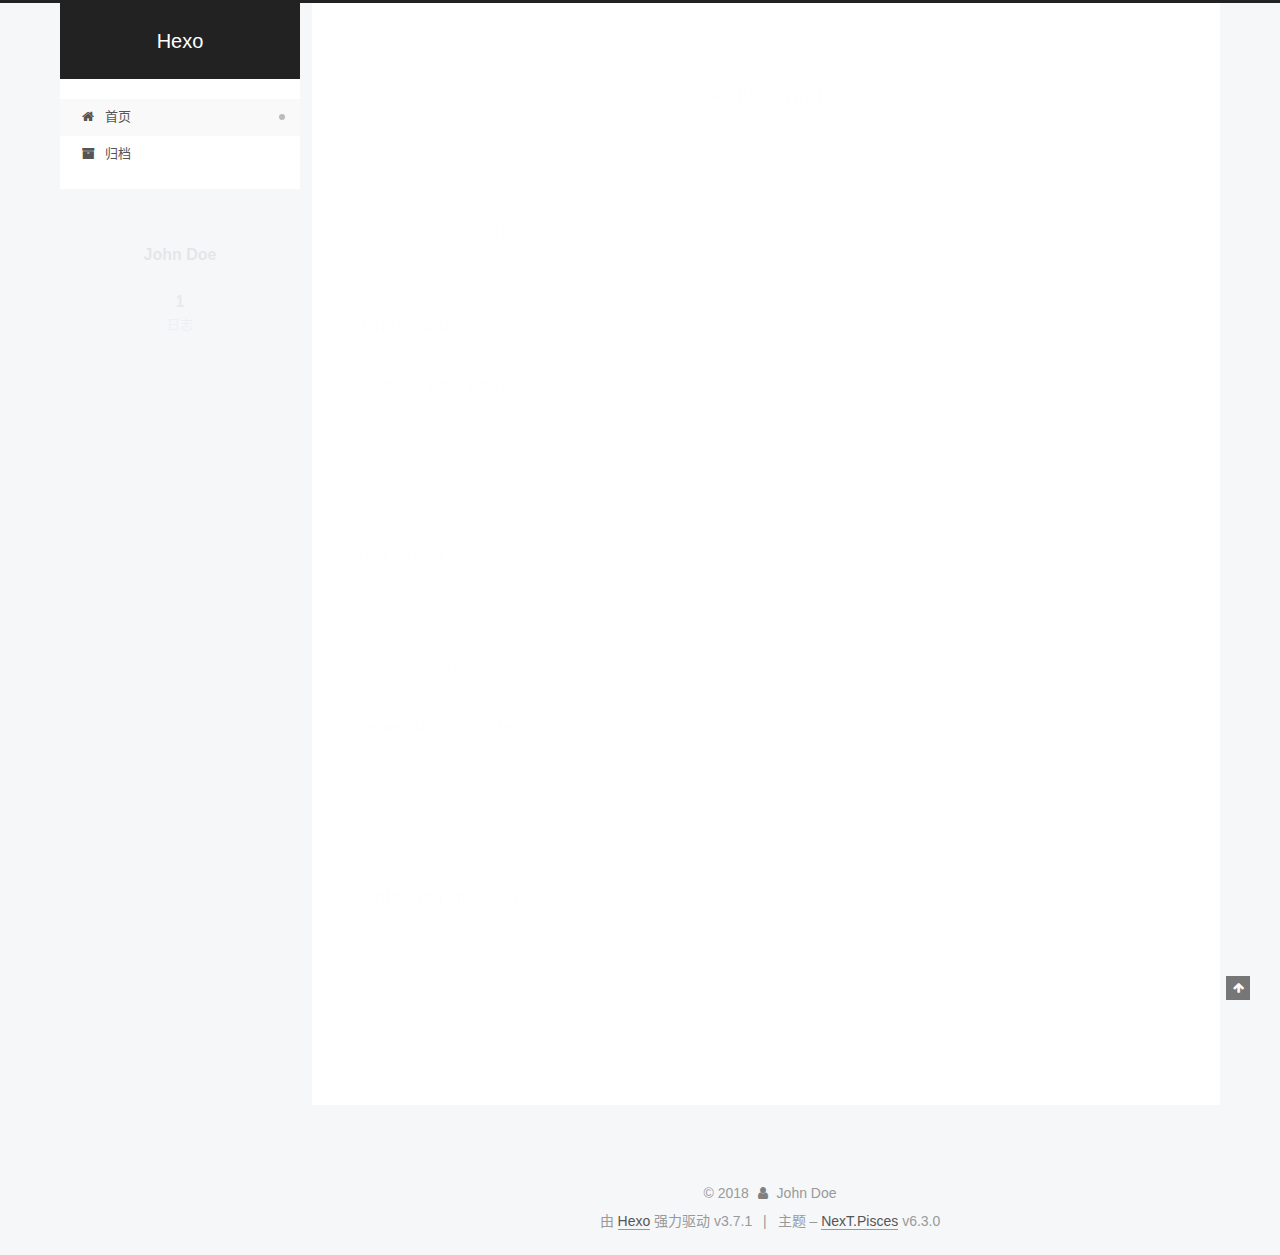
<file: index.html>
<!DOCTYPE html>












  


<html class="theme-next pisces use-motion" lang="zh-CN">
<head>
  <meta charset="UTF-8"/>
<meta http-equiv="X-UA-Compatible" content="IE=edge" />
<meta name="viewport" content="width=device-width, initial-scale=1, maximum-scale=2"/>
<meta name="theme-color" content="#222">












<meta http-equiv="Cache-Control" content="no-transform" />
<meta http-equiv="Cache-Control" content="no-siteapp" />






















<link href="/lib/font-awesome/css/font-awesome.min.css?v=4.6.2" rel="stylesheet" type="text/css" />

<link href="/css/main.css?v=6.3.0" rel="stylesheet" type="text/css" />


  <link rel="apple-touch-icon" sizes="180x180" href="/images/apple-touch-icon-next.png?v=6.3.0">


  <link rel="icon" type="image/png" sizes="32x32" href="/images/favicon-32x32-next.png?v=6.3.0">


  <link rel="icon" type="image/png" sizes="16x16" href="/images/favicon-16x16-next.png?v=6.3.0">


  <link rel="mask-icon" href="/images/logo.svg?v=6.3.0" color="#222">









<script type="text/javascript" id="hexo.configurations">
  var NexT = window.NexT || {};
  var CONFIG = {
    root: '/',
    scheme: 'Pisces',
    version: '6.3.0',
    sidebar: {"position":"left","display":"post","offset":12,"b2t":false,"scrollpercent":false,"onmobile":false},
    fancybox: false,
    fastclick: false,
    lazyload: false,
    tabs: true,
    motion: {"enable":true,"async":false,"transition":{"post_block":"fadeIn","post_header":"slideDownIn","post_body":"slideDownIn","coll_header":"slideLeftIn","sidebar":"slideUpIn"}},
    algolia: {
      applicationID: '',
      apiKey: '',
      indexName: '',
      hits: {"per_page":10},
      labels: {"input_placeholder":"Search for Posts","hits_empty":"We didn't find any results for the search: ${query}","hits_stats":"${hits} results found in ${time} ms"}
    }
  };
</script>


  




  <meta property="og:type" content="website">
<meta property="og:title" content="Hexo">
<meta property="og:url" content="http://yoursite.com/index.html">
<meta property="og:site_name" content="Hexo">
<meta property="og:locale" content="zh-CN">
<meta name="twitter:card" content="summary">
<meta name="twitter:title" content="Hexo">






  <link rel="canonical" href="http://yoursite.com/"/>



<script type="text/javascript" id="page.configurations">
  CONFIG.page = {
    sidebar: "",
  };
</script>

  <title>Hexo</title>
  









  <noscript>
  <style type="text/css">
    .use-motion .motion-element,
    .use-motion .brand,
    .use-motion .menu-item,
    .sidebar-inner,
    .use-motion .post-block,
    .use-motion .pagination,
    .use-motion .comments,
    .use-motion .post-header,
    .use-motion .post-body,
    .use-motion .collection-title { opacity: initial; }

    .use-motion .logo,
    .use-motion .site-title,
    .use-motion .site-subtitle {
      opacity: initial;
      top: initial;
    }

    .use-motion {
      .logo-line-before i { left: initial; }
      .logo-line-after i { right: initial; }
    }
  </style>
</noscript>

</head>

<body itemscope itemtype="http://schema.org/WebPage" lang="zh-CN">

  
  
    
  

  <div class="container sidebar-position-left 
  page-home">
    <div class="headband"></div>

    <header id="header" class="header" itemscope itemtype="http://schema.org/WPHeader">
      <div class="header-inner"><div class="site-brand-wrapper">
  <div class="site-meta ">
    

    <div class="custom-logo-site-title">
      <a href="/" class="brand" rel="start">
        <span class="logo-line-before"><i></i></span>
        <span class="site-title">Hexo</span>
        <span class="logo-line-after"><i></i></span>
      </a>
    </div>
    
  </div>

  <div class="site-nav-toggle">
    <button aria-label="切换导航栏">
      <span class="btn-bar"></span>
      <span class="btn-bar"></span>
      <span class="btn-bar"></span>
    </button>
  </div>
</div>



<nav class="site-nav">
  
    <ul id="menu" class="menu">
      
        
        
        
          
          <li class="menu-item menu-item-home menu-item-active">
    <a href="/" rel="section">
      <i class="menu-item-icon fa fa-fw fa-home"></i> <br />首页</a>
  </li>
        
        
        
          
          <li class="menu-item menu-item-archives">
    <a href="/archives/" rel="section">
      <i class="menu-item-icon fa fa-fw fa-archive"></i> <br />归档</a>
  </li>

      
      
    </ul>
  

  

  
</nav>



  



</div>
    </header>

    


    <main id="main" class="main">
      <div class="main-inner">
        <div class="content-wrap">
          
            

          
          <div id="content" class="content">
            
  <section id="posts" class="posts-expand">
    
      

  

  
  
  

  

  <article class="post post-type-normal" itemscope itemtype="http://schema.org/Article">
  
  
  
  <div class="post-block">
    <link itemprop="mainEntityOfPage" href="http://yoursite.com/2018/08/03/hello-world/">

    <span hidden itemprop="author" itemscope itemtype="http://schema.org/Person">
      <meta itemprop="name" content="John Doe">
      <meta itemprop="description" content="">
      <meta itemprop="image" content="/images/avatar.gif">
    </span>

    <span hidden itemprop="publisher" itemscope itemtype="http://schema.org/Organization">
      <meta itemprop="name" content="Hexo">
    </span>

    
      <header class="post-header">

        
        
          <h1 class="post-title" itemprop="name headline">
                
                <a class="post-title-link" href="/2018/08/03/hello-world/" itemprop="url">
                  Hello World
                </a>
              
            
          </h1>
        

        <div class="post-meta">
          <span class="post-time">

            
            
            

            
              <span class="post-meta-item-icon">
                <i class="fa fa-calendar-o"></i>
              </span>
              
                <span class="post-meta-item-text">发表于</span>
              

              
                
              

              <time title="创建时间：2018-08-03 15:26:01" itemprop="dateCreated datePublished" datetime="2018-08-03T15:26:01+08:00">2018-08-03</time>
            

            
          </span>

          

          
            
          

          
          

          

          

          

        </div>
      </header>
    

    
    
    
    <div class="post-body" itemprop="articleBody">

      
      

      
        
          
            <p>Welcome to <a href="https://hexo.io/" target="_blank" rel="noopener">Hexo</a>! This is your very first post. Check <a href="https://hexo.io/docs/" target="_blank" rel="noopener">documentation</a> for more info. If you get any problems when using Hexo, you can find the answer in <a href="https://hexo.io/docs/troubleshooting.html" target="_blank" rel="noopener">troubleshooting</a> or you can ask me on <a href="https://github.com/hexojs/hexo/issues" target="_blank" rel="noopener">GitHub</a>.</p>
<h2 id="Quick-Start"><a href="#Quick-Start" class="headerlink" title="Quick Start"></a>Quick Start</h2><h3 id="Create-a-new-post"><a href="#Create-a-new-post" class="headerlink" title="Create a new post"></a>Create a new post</h3><figure class="highlight bash"><table><tr><td class="gutter"><pre><span class="line">1</span><br></pre></td><td class="code"><pre><span class="line">$ hexo new <span class="string">"My New Post"</span></span><br></pre></td></tr></table></figure>
<p>More info: <a href="https://hexo.io/docs/writing.html" target="_blank" rel="noopener">Writing</a></p>
<h3 id="Run-server"><a href="#Run-server" class="headerlink" title="Run server"></a>Run server</h3><figure class="highlight bash"><table><tr><td class="gutter"><pre><span class="line">1</span><br></pre></td><td class="code"><pre><span class="line">$ hexo server</span><br></pre></td></tr></table></figure>
<p>More info: <a href="https://hexo.io/docs/server.html" target="_blank" rel="noopener">Server</a></p>
<h3 id="Generate-static-files"><a href="#Generate-static-files" class="headerlink" title="Generate static files"></a>Generate static files</h3><figure class="highlight bash"><table><tr><td class="gutter"><pre><span class="line">1</span><br></pre></td><td class="code"><pre><span class="line">$ hexo generate</span><br></pre></td></tr></table></figure>
<p>More info: <a href="https://hexo.io/docs/generating.html" target="_blank" rel="noopener">Generating</a></p>
<h3 id="Deploy-to-remote-sites"><a href="#Deploy-to-remote-sites" class="headerlink" title="Deploy to remote sites"></a>Deploy to remote sites</h3><figure class="highlight bash"><table><tr><td class="gutter"><pre><span class="line">1</span><br></pre></td><td class="code"><pre><span class="line">$ hexo deploy</span><br></pre></td></tr></table></figure>
<p>More info: <a href="https://hexo.io/docs/deployment.html" target="_blank" rel="noopener">Deployment</a></p>

          
        
      
    </div>

    

    
    
    

    

    

    

    <footer class="post-footer">
      

      

      

      
      
        <div class="post-eof"></div>
      
    </footer>
  </div>
  
  
  
  </article>


    
  </section>

  


          </div>
          

        </div>
        
          
  
  <div class="sidebar-toggle">
    <div class="sidebar-toggle-line-wrap">
      <span class="sidebar-toggle-line sidebar-toggle-line-first"></span>
      <span class="sidebar-toggle-line sidebar-toggle-line-middle"></span>
      <span class="sidebar-toggle-line sidebar-toggle-line-last"></span>
    </div>
  </div>

  <aside id="sidebar" class="sidebar">
    
    <div class="sidebar-inner">

      

      

      <section class="site-overview-wrap sidebar-panel sidebar-panel-active">
        <div class="site-overview">
          <div class="site-author motion-element" itemprop="author" itemscope itemtype="http://schema.org/Person">
            
              <p class="site-author-name" itemprop="name">John Doe</p>
              <p class="site-description motion-element" itemprop="description"></p>
          </div>

          
            <nav class="site-state motion-element">
              
                <div class="site-state-item site-state-posts">
                
                  <a href="/archives/">
                
                    <span class="site-state-item-count">1</span>
                    <span class="site-state-item-name">日志</span>
                  </a>
                </div>
              

              

              
            </nav>
          

          

          

          
          

          
          

          
            
          
          

        </div>
      </section>

      

      

    </div>
  </aside>


        
      </div>
    </main>

    <footer id="footer" class="footer">
      <div class="footer-inner">
        <div class="copyright">&copy; <span itemprop="copyrightYear">2018</span>
  <span class="with-love" id="animate">
    <i class="fa fa-user"></i>
  </span>
  <span class="author" itemprop="copyrightHolder">John Doe</span>

  

  
</div>




  <div class="powered-by">由 <a class="theme-link" target="_blank" href="https://hexo.io">Hexo</a> 强力驱动 v3.7.1</div>



  <span class="post-meta-divider">|</span>



  <div class="theme-info">主题 – <a class="theme-link" target="_blank" href="https://theme-next.org">NexT.Pisces</a> v6.3.0</div>




        








        
      </div>
    </footer>

    
      <div class="back-to-top">
        <i class="fa fa-arrow-up"></i>
        
      </div>
    

    
	
    

    
  </div>

  

<script type="text/javascript">
  if (Object.prototype.toString.call(window.Promise) !== '[object Function]') {
    window.Promise = null;
  }
</script>


























  
  
    <script type="text/javascript" src="/lib/jquery/index.js?v=2.1.3"></script>
  

  
  
    <script type="text/javascript" src="/lib/velocity/velocity.min.js?v=1.2.1"></script>
  

  
  
    <script type="text/javascript" src="/lib/velocity/velocity.ui.min.js?v=1.2.1"></script>
  


  


  <script type="text/javascript" src="/js/src/utils.js?v=6.3.0"></script>

  <script type="text/javascript" src="/js/src/motion.js?v=6.3.0"></script>



  
  


  <script type="text/javascript" src="/js/src/affix.js?v=6.3.0"></script>

  <script type="text/javascript" src="/js/src/schemes/pisces.js?v=6.3.0"></script>



  

  


  <script type="text/javascript" src="/js/src/bootstrap.js?v=6.3.0"></script>



  



  










  





  

  

  

  

  
  

  

  

  

  

  

</body>
</html>
</file>
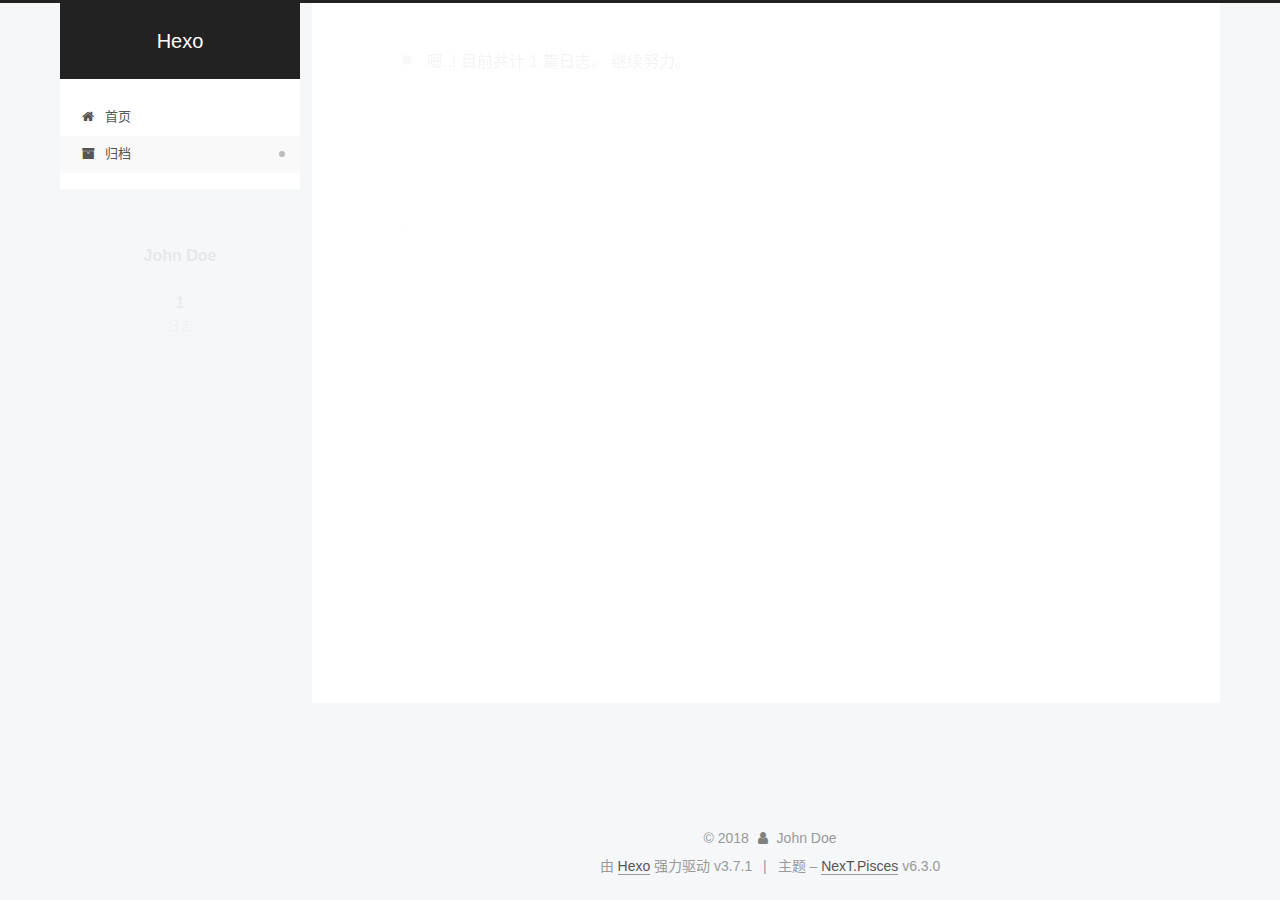
<file: archives/index.html>
<!DOCTYPE html>












  


<html class="theme-next pisces use-motion" lang="zh-CN">
<head>
  <meta charset="UTF-8"/>
<meta http-equiv="X-UA-Compatible" content="IE=edge" />
<meta name="viewport" content="width=device-width, initial-scale=1, maximum-scale=2"/>
<meta name="theme-color" content="#222">












<meta http-equiv="Cache-Control" content="no-transform" />
<meta http-equiv="Cache-Control" content="no-siteapp" />






















<link href="/lib/font-awesome/css/font-awesome.min.css?v=4.6.2" rel="stylesheet" type="text/css" />

<link href="/css/main.css?v=6.3.0" rel="stylesheet" type="text/css" />


  <link rel="apple-touch-icon" sizes="180x180" href="/images/apple-touch-icon-next.png?v=6.3.0">


  <link rel="icon" type="image/png" sizes="32x32" href="/images/favicon-32x32-next.png?v=6.3.0">


  <link rel="icon" type="image/png" sizes="16x16" href="/images/favicon-16x16-next.png?v=6.3.0">


  <link rel="mask-icon" href="/images/logo.svg?v=6.3.0" color="#222">









<script type="text/javascript" id="hexo.configurations">
  var NexT = window.NexT || {};
  var CONFIG = {
    root: '/',
    scheme: 'Pisces',
    version: '6.3.0',
    sidebar: {"position":"left","display":"post","offset":12,"b2t":false,"scrollpercent":false,"onmobile":false},
    fancybox: false,
    fastclick: false,
    lazyload: false,
    tabs: true,
    motion: {"enable":true,"async":false,"transition":{"post_block":"fadeIn","post_header":"slideDownIn","post_body":"slideDownIn","coll_header":"slideLeftIn","sidebar":"slideUpIn"}},
    algolia: {
      applicationID: '',
      apiKey: '',
      indexName: '',
      hits: {"per_page":10},
      labels: {"input_placeholder":"Search for Posts","hits_empty":"We didn't find any results for the search: ${query}","hits_stats":"${hits} results found in ${time} ms"}
    }
  };
</script>


  




  <meta property="og:type" content="website">
<meta property="og:title" content="Hexo">
<meta property="og:url" content="http://yoursite.com/archives/index.html">
<meta property="og:site_name" content="Hexo">
<meta property="og:locale" content="zh-CN">
<meta name="twitter:card" content="summary">
<meta name="twitter:title" content="Hexo">






  <link rel="canonical" href="http://yoursite.com/archives/"/>



<script type="text/javascript" id="page.configurations">
  CONFIG.page = {
    sidebar: "",
  };
</script>

  <title>归档 | Hexo</title>
  









  <noscript>
  <style type="text/css">
    .use-motion .motion-element,
    .use-motion .brand,
    .use-motion .menu-item,
    .sidebar-inner,
    .use-motion .post-block,
    .use-motion .pagination,
    .use-motion .comments,
    .use-motion .post-header,
    .use-motion .post-body,
    .use-motion .collection-title { opacity: initial; }

    .use-motion .logo,
    .use-motion .site-title,
    .use-motion .site-subtitle {
      opacity: initial;
      top: initial;
    }

    .use-motion {
      .logo-line-before i { left: initial; }
      .logo-line-after i { right: initial; }
    }
  </style>
</noscript>

</head>

<body itemscope itemtype="http://schema.org/WebPage" lang="zh-CN">

  
  
    
  

  <div class="container sidebar-position-left page-archive">
    <div class="headband"></div>

    <header id="header" class="header" itemscope itemtype="http://schema.org/WPHeader">
      <div class="header-inner"><div class="site-brand-wrapper">
  <div class="site-meta ">
    

    <div class="custom-logo-site-title">
      <a href="/" class="brand" rel="start">
        <span class="logo-line-before"><i></i></span>
        <span class="site-title">Hexo</span>
        <span class="logo-line-after"><i></i></span>
      </a>
    </div>
    
  </div>

  <div class="site-nav-toggle">
    <button aria-label="切换导航栏">
      <span class="btn-bar"></span>
      <span class="btn-bar"></span>
      <span class="btn-bar"></span>
    </button>
  </div>
</div>



<nav class="site-nav">
  
    <ul id="menu" class="menu">
      
        
        
        
          
          <li class="menu-item menu-item-home">
    <a href="/" rel="section">
      <i class="menu-item-icon fa fa-fw fa-home"></i> <br />首页</a>
  </li>
        
        
        
          
          <li class="menu-item menu-item-archives menu-item-active">
    <a href="/archives/" rel="section">
      <i class="menu-item-icon fa fa-fw fa-archive"></i> <br />归档</a>
  </li>

      
      
    </ul>
  

  

  
</nav>



  



</div>
    </header>

    


    <main id="main" class="main">
      <div class="main-inner">
        <div class="content-wrap">
          
            

    
    
      
      
    
      
      
    
    

  


          
          <div id="content" class="content">
            

  
  
  
  <div class="post-block archive">
    <div id="posts" class="posts-collapse">
      <span class="archive-move-on"></span>

      
      <span class="archive-page-counter">
        
        
        
          
        
        嗯..! 目前共计 1 篇日志。 继续努力。
      </span>
      

      

        
        
        

        
          
          <div class="collection-title">
            <h1 class="archive-year" id="archive-year-2018">2018</h1>
          </div>
        
        

        

  <article class="post post-type-normal" itemscope itemtype="http://schema.org/Article">
    <header class="post-header">

      <h2 class="post-title">
        
            <a class="post-title-link" href="/2018/08/03/hello-world/" itemprop="url">
              
                <span itemprop="name">Hello World</span>
              
            </a>
        
      </h2>

      <div class="post-meta">
        <time class="post-time" itemprop="dateCreated"
              datetime="2018-08-03T15:26:01+08:00"
              content="2018-08-03" >
          08-03
        </time>
      </div>

    </header>
  </article>



      

    </div>
  </div>
  
  
  

  



          </div>
          

        </div>
        
          
  
  <div class="sidebar-toggle">
    <div class="sidebar-toggle-line-wrap">
      <span class="sidebar-toggle-line sidebar-toggle-line-first"></span>
      <span class="sidebar-toggle-line sidebar-toggle-line-middle"></span>
      <span class="sidebar-toggle-line sidebar-toggle-line-last"></span>
    </div>
  </div>

  <aside id="sidebar" class="sidebar">
    
    <div class="sidebar-inner">

      

      

      <section class="site-overview-wrap sidebar-panel sidebar-panel-active">
        <div class="site-overview">
          <div class="site-author motion-element" itemprop="author" itemscope itemtype="http://schema.org/Person">
            
              <p class="site-author-name" itemprop="name">John Doe</p>
              <p class="site-description motion-element" itemprop="description"></p>
          </div>

          
            <nav class="site-state motion-element">
              
                <div class="site-state-item site-state-posts">
                
                  <a href="/archives/">
                
                    <span class="site-state-item-count">1</span>
                    <span class="site-state-item-name">日志</span>
                  </a>
                </div>
              

              

              
            </nav>
          

          

          

          
          

          
          

          
            
          
          

        </div>
      </section>

      

      

    </div>
  </aside>


        
      </div>
    </main>

    <footer id="footer" class="footer">
      <div class="footer-inner">
        <div class="copyright">&copy; <span itemprop="copyrightYear">2018</span>
  <span class="with-love" id="animate">
    <i class="fa fa-user"></i>
  </span>
  <span class="author" itemprop="copyrightHolder">John Doe</span>

  

  
</div>




  <div class="powered-by">由 <a class="theme-link" target="_blank" href="https://hexo.io">Hexo</a> 强力驱动 v3.7.1</div>



  <span class="post-meta-divider">|</span>



  <div class="theme-info">主题 – <a class="theme-link" target="_blank" href="https://theme-next.org">NexT.Pisces</a> v6.3.0</div>




        








        
      </div>
    </footer>

    
      <div class="back-to-top">
        <i class="fa fa-arrow-up"></i>
        
      </div>
    

    
	
    

    
  </div>

  

<script type="text/javascript">
  if (Object.prototype.toString.call(window.Promise) !== '[object Function]') {
    window.Promise = null;
  }
</script>


























  
  
    <script type="text/javascript" src="/lib/jquery/index.js?v=2.1.3"></script>
  

  
  
    <script type="text/javascript" src="/lib/velocity/velocity.min.js?v=1.2.1"></script>
  

  
  
    <script type="text/javascript" src="/lib/velocity/velocity.ui.min.js?v=1.2.1"></script>
  


  


  <script type="text/javascript" src="/js/src/utils.js?v=6.3.0"></script>

  <script type="text/javascript" src="/js/src/motion.js?v=6.3.0"></script>



  
  


  <script type="text/javascript" src="/js/src/affix.js?v=6.3.0"></script>

  <script type="text/javascript" src="/js/src/schemes/pisces.js?v=6.3.0"></script>



  

  


  <script type="text/javascript" src="/js/src/bootstrap.js?v=6.3.0"></script>



  



  










  





  

  

  

  

  
  

  

  

  

  

  

</body>
</html>
</file>
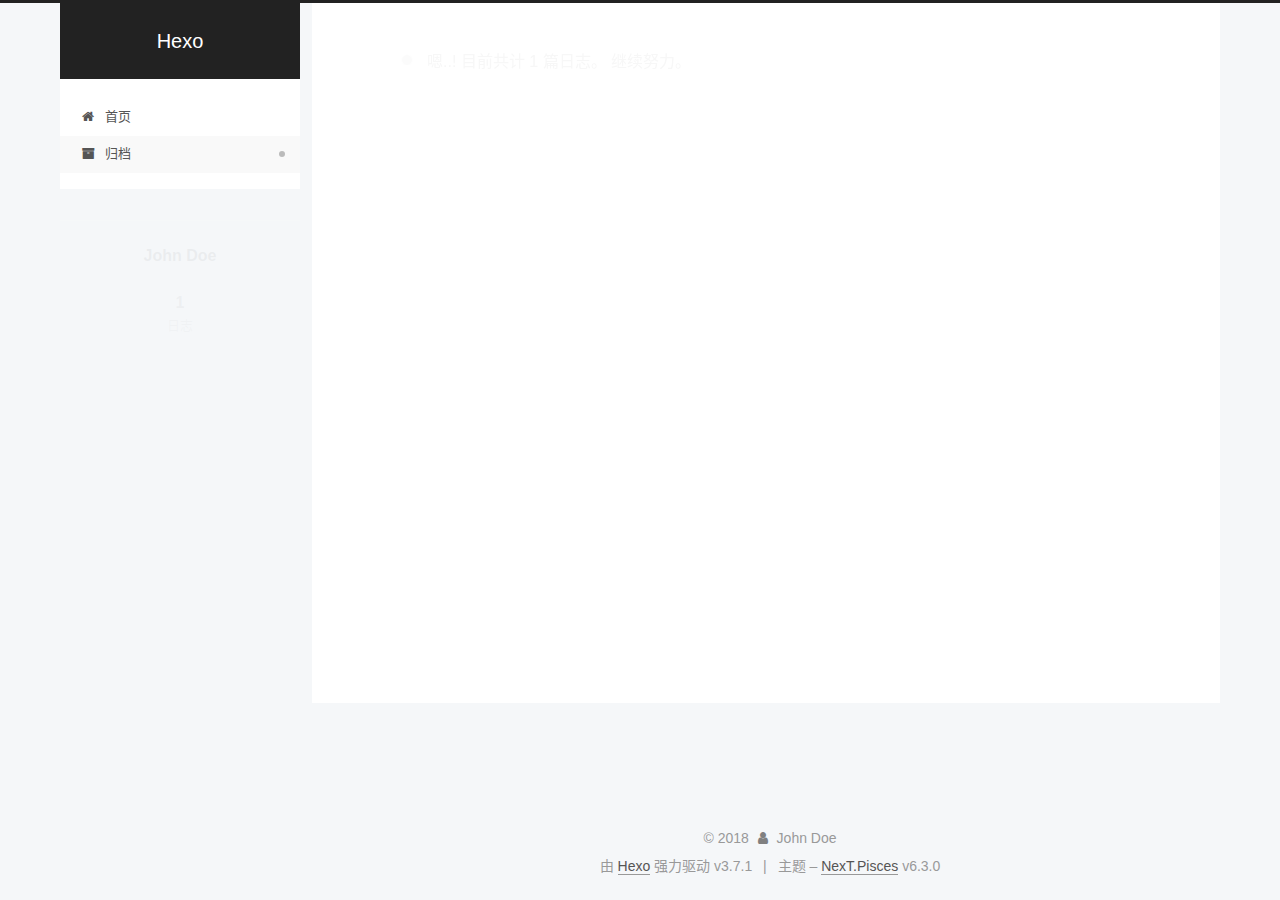
<file: archives/2018/index.html>
<!DOCTYPE html>












  


<html class="theme-next pisces use-motion" lang="zh-CN">
<head>
  <meta charset="UTF-8"/>
<meta http-equiv="X-UA-Compatible" content="IE=edge" />
<meta name="viewport" content="width=device-width, initial-scale=1, maximum-scale=2"/>
<meta name="theme-color" content="#222">












<meta http-equiv="Cache-Control" content="no-transform" />
<meta http-equiv="Cache-Control" content="no-siteapp" />






















<link href="/lib/font-awesome/css/font-awesome.min.css?v=4.6.2" rel="stylesheet" type="text/css" />

<link href="/css/main.css?v=6.3.0" rel="stylesheet" type="text/css" />


  <link rel="apple-touch-icon" sizes="180x180" href="/images/apple-touch-icon-next.png?v=6.3.0">


  <link rel="icon" type="image/png" sizes="32x32" href="/images/favicon-32x32-next.png?v=6.3.0">


  <link rel="icon" type="image/png" sizes="16x16" href="/images/favicon-16x16-next.png?v=6.3.0">


  <link rel="mask-icon" href="/images/logo.svg?v=6.3.0" color="#222">









<script type="text/javascript" id="hexo.configurations">
  var NexT = window.NexT || {};
  var CONFIG = {
    root: '/',
    scheme: 'Pisces',
    version: '6.3.0',
    sidebar: {"position":"left","display":"post","offset":12,"b2t":false,"scrollpercent":false,"onmobile":false},
    fancybox: false,
    fastclick: false,
    lazyload: false,
    tabs: true,
    motion: {"enable":true,"async":false,"transition":{"post_block":"fadeIn","post_header":"slideDownIn","post_body":"slideDownIn","coll_header":"slideLeftIn","sidebar":"slideUpIn"}},
    algolia: {
      applicationID: '',
      apiKey: '',
      indexName: '',
      hits: {"per_page":10},
      labels: {"input_placeholder":"Search for Posts","hits_empty":"We didn't find any results for the search: ${query}","hits_stats":"${hits} results found in ${time} ms"}
    }
  };
</script>


  




  <meta property="og:type" content="website">
<meta property="og:title" content="Hexo">
<meta property="og:url" content="http://yoursite.com/archives/2018/index.html">
<meta property="og:site_name" content="Hexo">
<meta property="og:locale" content="zh-CN">
<meta name="twitter:card" content="summary">
<meta name="twitter:title" content="Hexo">






  <link rel="canonical" href="http://yoursite.com/archives/2018/"/>



<script type="text/javascript" id="page.configurations">
  CONFIG.page = {
    sidebar: "",
  };
</script>

  <title>归档 | Hexo</title>
  









  <noscript>
  <style type="text/css">
    .use-motion .motion-element,
    .use-motion .brand,
    .use-motion .menu-item,
    .sidebar-inner,
    .use-motion .post-block,
    .use-motion .pagination,
    .use-motion .comments,
    .use-motion .post-header,
    .use-motion .post-body,
    .use-motion .collection-title { opacity: initial; }

    .use-motion .logo,
    .use-motion .site-title,
    .use-motion .site-subtitle {
      opacity: initial;
      top: initial;
    }

    .use-motion {
      .logo-line-before i { left: initial; }
      .logo-line-after i { right: initial; }
    }
  </style>
</noscript>

</head>

<body itemscope itemtype="http://schema.org/WebPage" lang="zh-CN">

  
  
    
  

  <div class="container sidebar-position-left page-archive">
    <div class="headband"></div>

    <header id="header" class="header" itemscope itemtype="http://schema.org/WPHeader">
      <div class="header-inner"><div class="site-brand-wrapper">
  <div class="site-meta ">
    

    <div class="custom-logo-site-title">
      <a href="/" class="brand" rel="start">
        <span class="logo-line-before"><i></i></span>
        <span class="site-title">Hexo</span>
        <span class="logo-line-after"><i></i></span>
      </a>
    </div>
    
  </div>

  <div class="site-nav-toggle">
    <button aria-label="切换导航栏">
      <span class="btn-bar"></span>
      <span class="btn-bar"></span>
      <span class="btn-bar"></span>
    </button>
  </div>
</div>



<nav class="site-nav">
  
    <ul id="menu" class="menu">
      
        
        
        
          
          <li class="menu-item menu-item-home">
    <a href="/" rel="section">
      <i class="menu-item-icon fa fa-fw fa-home"></i> <br />首页</a>
  </li>
        
        
        
          
          <li class="menu-item menu-item-archives menu-item-active">
    <a href="/archives/" rel="section">
      <i class="menu-item-icon fa fa-fw fa-archive"></i> <br />归档</a>
  </li>

      
      
    </ul>
  

  

  
</nav>



  



</div>
    </header>

    


    <main id="main" class="main">
      <div class="main-inner">
        <div class="content-wrap">
          
            

    
    
      
      
    
      
      
    
    

  


          
          <div id="content" class="content">
            

  
  
  
  <div class="post-block archive">
    <div id="posts" class="posts-collapse">
      <span class="archive-move-on"></span>

      
      <span class="archive-page-counter">
        
        
        
          
        
        嗯..! 目前共计 1 篇日志。 继续努力。
      </span>
      

      

        
        
        

        
          
          <div class="collection-title">
            <h1 class="archive-year" id="archive-year-2018">2018</h1>
          </div>
        
        

        

  <article class="post post-type-normal" itemscope itemtype="http://schema.org/Article">
    <header class="post-header">

      <h2 class="post-title">
        
            <a class="post-title-link" href="/2018/08/03/hello-world/" itemprop="url">
              
                <span itemprop="name">Hello World</span>
              
            </a>
        
      </h2>

      <div class="post-meta">
        <time class="post-time" itemprop="dateCreated"
              datetime="2018-08-03T15:26:01+08:00"
              content="2018-08-03" >
          08-03
        </time>
      </div>

    </header>
  </article>



      

    </div>
  </div>
  
  
  

  



          </div>
          

        </div>
        
          
  
  <div class="sidebar-toggle">
    <div class="sidebar-toggle-line-wrap">
      <span class="sidebar-toggle-line sidebar-toggle-line-first"></span>
      <span class="sidebar-toggle-line sidebar-toggle-line-middle"></span>
      <span class="sidebar-toggle-line sidebar-toggle-line-last"></span>
    </div>
  </div>

  <aside id="sidebar" class="sidebar">
    
    <div class="sidebar-inner">

      

      

      <section class="site-overview-wrap sidebar-panel sidebar-panel-active">
        <div class="site-overview">
          <div class="site-author motion-element" itemprop="author" itemscope itemtype="http://schema.org/Person">
            
              <p class="site-author-name" itemprop="name">John Doe</p>
              <p class="site-description motion-element" itemprop="description"></p>
          </div>

          
            <nav class="site-state motion-element">
              
                <div class="site-state-item site-state-posts">
                
                  <a href="/archives/">
                
                    <span class="site-state-item-count">1</span>
                    <span class="site-state-item-name">日志</span>
                  </a>
                </div>
              

              

              
            </nav>
          

          

          

          
          

          
          

          
            
          
          

        </div>
      </section>

      

      

    </div>
  </aside>


        
      </div>
    </main>

    <footer id="footer" class="footer">
      <div class="footer-inner">
        <div class="copyright">&copy; <span itemprop="copyrightYear">2018</span>
  <span class="with-love" id="animate">
    <i class="fa fa-user"></i>
  </span>
  <span class="author" itemprop="copyrightHolder">John Doe</span>

  

  
</div>




  <div class="powered-by">由 <a class="theme-link" target="_blank" href="https://hexo.io">Hexo</a> 强力驱动 v3.7.1</div>



  <span class="post-meta-divider">|</span>



  <div class="theme-info">主题 – <a class="theme-link" target="_blank" href="https://theme-next.org">NexT.Pisces</a> v6.3.0</div>




        








        
      </div>
    </footer>

    
      <div class="back-to-top">
        <i class="fa fa-arrow-up"></i>
        
      </div>
    

    
	
    

    
  </div>

  

<script type="text/javascript">
  if (Object.prototype.toString.call(window.Promise) !== '[object Function]') {
    window.Promise = null;
  }
</script>


























  
  
    <script type="text/javascript" src="/lib/jquery/index.js?v=2.1.3"></script>
  

  
  
    <script type="text/javascript" src="/lib/velocity/velocity.min.js?v=1.2.1"></script>
  

  
  
    <script type="text/javascript" src="/lib/velocity/velocity.ui.min.js?v=1.2.1"></script>
  


  


  <script type="text/javascript" src="/js/src/utils.js?v=6.3.0"></script>

  <script type="text/javascript" src="/js/src/motion.js?v=6.3.0"></script>



  
  


  <script type="text/javascript" src="/js/src/affix.js?v=6.3.0"></script>

  <script type="text/javascript" src="/js/src/schemes/pisces.js?v=6.3.0"></script>



  

  


  <script type="text/javascript" src="/js/src/bootstrap.js?v=6.3.0"></script>



  



  










  





  

  

  

  

  
  

  

  

  

  

  

</body>
</html>
</file>
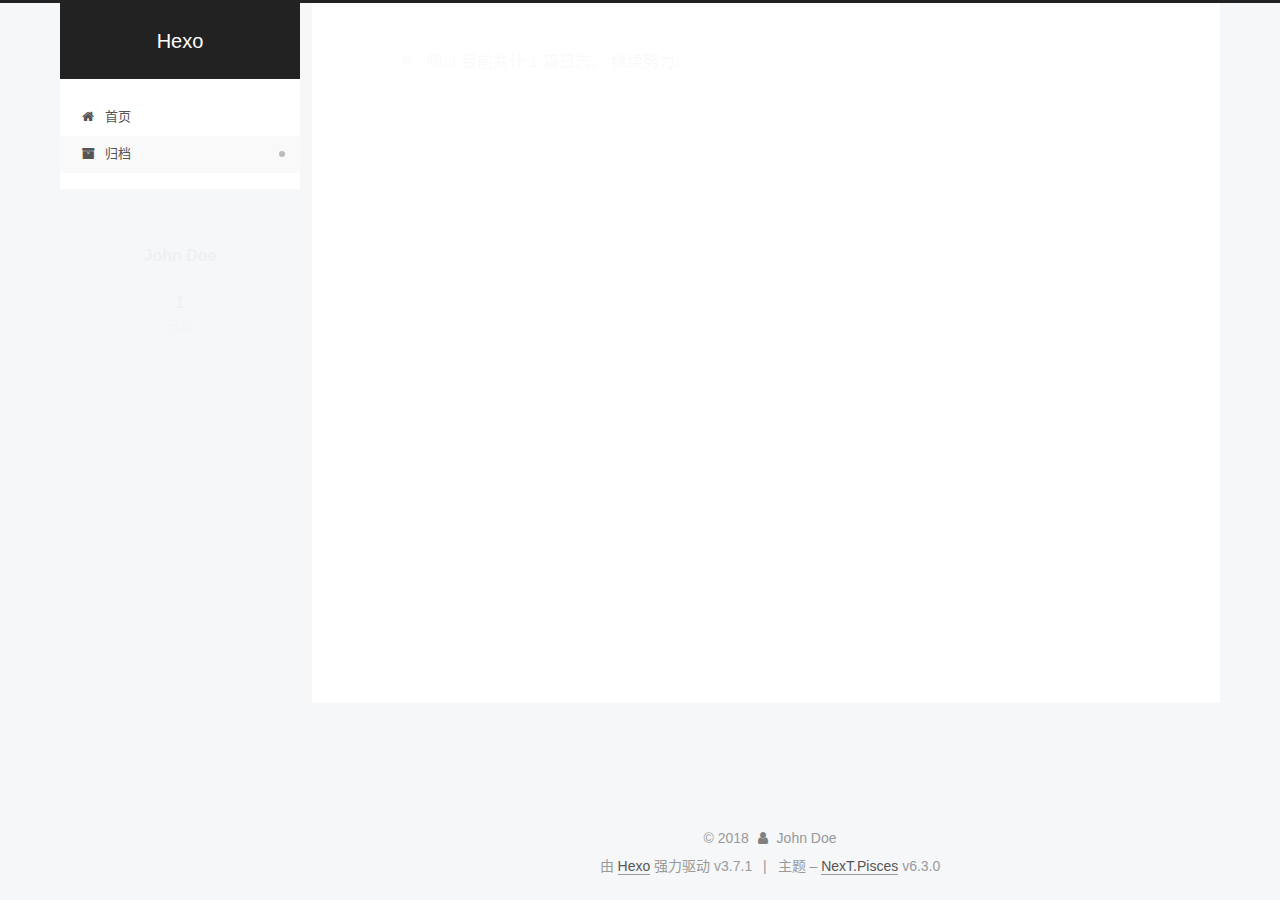
<file: archives/2018/08/index.html>
<!DOCTYPE html>












  


<html class="theme-next pisces use-motion" lang="zh-CN">
<head>
  <meta charset="UTF-8"/>
<meta http-equiv="X-UA-Compatible" content="IE=edge" />
<meta name="viewport" content="width=device-width, initial-scale=1, maximum-scale=2"/>
<meta name="theme-color" content="#222">












<meta http-equiv="Cache-Control" content="no-transform" />
<meta http-equiv="Cache-Control" content="no-siteapp" />






















<link href="/lib/font-awesome/css/font-awesome.min.css?v=4.6.2" rel="stylesheet" type="text/css" />

<link href="/css/main.css?v=6.3.0" rel="stylesheet" type="text/css" />


  <link rel="apple-touch-icon" sizes="180x180" href="/images/apple-touch-icon-next.png?v=6.3.0">


  <link rel="icon" type="image/png" sizes="32x32" href="/images/favicon-32x32-next.png?v=6.3.0">


  <link rel="icon" type="image/png" sizes="16x16" href="/images/favicon-16x16-next.png?v=6.3.0">


  <link rel="mask-icon" href="/images/logo.svg?v=6.3.0" color="#222">









<script type="text/javascript" id="hexo.configurations">
  var NexT = window.NexT || {};
  var CONFIG = {
    root: '/',
    scheme: 'Pisces',
    version: '6.3.0',
    sidebar: {"position":"left","display":"post","offset":12,"b2t":false,"scrollpercent":false,"onmobile":false},
    fancybox: false,
    fastclick: false,
    lazyload: false,
    tabs: true,
    motion: {"enable":true,"async":false,"transition":{"post_block":"fadeIn","post_header":"slideDownIn","post_body":"slideDownIn","coll_header":"slideLeftIn","sidebar":"slideUpIn"}},
    algolia: {
      applicationID: '',
      apiKey: '',
      indexName: '',
      hits: {"per_page":10},
      labels: {"input_placeholder":"Search for Posts","hits_empty":"We didn't find any results for the search: ${query}","hits_stats":"${hits} results found in ${time} ms"}
    }
  };
</script>


  




  <meta property="og:type" content="website">
<meta property="og:title" content="Hexo">
<meta property="og:url" content="http://yoursite.com/archives/2018/08/index.html">
<meta property="og:site_name" content="Hexo">
<meta property="og:locale" content="zh-CN">
<meta name="twitter:card" content="summary">
<meta name="twitter:title" content="Hexo">






  <link rel="canonical" href="http://yoursite.com/archives/2018/08/"/>



<script type="text/javascript" id="page.configurations">
  CONFIG.page = {
    sidebar: "",
  };
</script>

  <title>归档 | Hexo</title>
  









  <noscript>
  <style type="text/css">
    .use-motion .motion-element,
    .use-motion .brand,
    .use-motion .menu-item,
    .sidebar-inner,
    .use-motion .post-block,
    .use-motion .pagination,
    .use-motion .comments,
    .use-motion .post-header,
    .use-motion .post-body,
    .use-motion .collection-title { opacity: initial; }

    .use-motion .logo,
    .use-motion .site-title,
    .use-motion .site-subtitle {
      opacity: initial;
      top: initial;
    }

    .use-motion {
      .logo-line-before i { left: initial; }
      .logo-line-after i { right: initial; }
    }
  </style>
</noscript>

</head>

<body itemscope itemtype="http://schema.org/WebPage" lang="zh-CN">

  
  
    
  

  <div class="container sidebar-position-left page-archive">
    <div class="headband"></div>

    <header id="header" class="header" itemscope itemtype="http://schema.org/WPHeader">
      <div class="header-inner"><div class="site-brand-wrapper">
  <div class="site-meta ">
    

    <div class="custom-logo-site-title">
      <a href="/" class="brand" rel="start">
        <span class="logo-line-before"><i></i></span>
        <span class="site-title">Hexo</span>
        <span class="logo-line-after"><i></i></span>
      </a>
    </div>
    
  </div>

  <div class="site-nav-toggle">
    <button aria-label="切换导航栏">
      <span class="btn-bar"></span>
      <span class="btn-bar"></span>
      <span class="btn-bar"></span>
    </button>
  </div>
</div>



<nav class="site-nav">
  
    <ul id="menu" class="menu">
      
        
        
        
          
          <li class="menu-item menu-item-home">
    <a href="/" rel="section">
      <i class="menu-item-icon fa fa-fw fa-home"></i> <br />首页</a>
  </li>
        
        
        
          
          <li class="menu-item menu-item-archives menu-item-active">
    <a href="/archives/" rel="section">
      <i class="menu-item-icon fa fa-fw fa-archive"></i> <br />归档</a>
  </li>

      
      
    </ul>
  

  

  
</nav>



  



</div>
    </header>

    


    <main id="main" class="main">
      <div class="main-inner">
        <div class="content-wrap">
          
            

    
    
      
      
    
      
      
    
    

  


          
          <div id="content" class="content">
            

  
  
  
  <div class="post-block archive">
    <div id="posts" class="posts-collapse">
      <span class="archive-move-on"></span>

      
      <span class="archive-page-counter">
        
        
        
          
        
        嗯..! 目前共计 1 篇日志。 继续努力。
      </span>
      

      

        
        
        

        
          
          <div class="collection-title">
            <h1 class="archive-year" id="archive-year-2018">2018</h1>
          </div>
        
        

        

  <article class="post post-type-normal" itemscope itemtype="http://schema.org/Article">
    <header class="post-header">

      <h2 class="post-title">
        
            <a class="post-title-link" href="/2018/08/03/hello-world/" itemprop="url">
              
                <span itemprop="name">Hello World</span>
              
            </a>
        
      </h2>

      <div class="post-meta">
        <time class="post-time" itemprop="dateCreated"
              datetime="2018-08-03T15:26:01+08:00"
              content="2018-08-03" >
          08-03
        </time>
      </div>

    </header>
  </article>



      

    </div>
  </div>
  
  
  

  



          </div>
          

        </div>
        
          
  
  <div class="sidebar-toggle">
    <div class="sidebar-toggle-line-wrap">
      <span class="sidebar-toggle-line sidebar-toggle-line-first"></span>
      <span class="sidebar-toggle-line sidebar-toggle-line-middle"></span>
      <span class="sidebar-toggle-line sidebar-toggle-line-last"></span>
    </div>
  </div>

  <aside id="sidebar" class="sidebar">
    
    <div class="sidebar-inner">

      

      

      <section class="site-overview-wrap sidebar-panel sidebar-panel-active">
        <div class="site-overview">
          <div class="site-author motion-element" itemprop="author" itemscope itemtype="http://schema.org/Person">
            
              <p class="site-author-name" itemprop="name">John Doe</p>
              <p class="site-description motion-element" itemprop="description"></p>
          </div>

          
            <nav class="site-state motion-element">
              
                <div class="site-state-item site-state-posts">
                
                  <a href="/archives/">
                
                    <span class="site-state-item-count">1</span>
                    <span class="site-state-item-name">日志</span>
                  </a>
                </div>
              

              

              
            </nav>
          

          

          

          
          

          
          

          
            
          
          

        </div>
      </section>

      

      

    </div>
  </aside>


        
      </div>
    </main>

    <footer id="footer" class="footer">
      <div class="footer-inner">
        <div class="copyright">&copy; <span itemprop="copyrightYear">2018</span>
  <span class="with-love" id="animate">
    <i class="fa fa-user"></i>
  </span>
  <span class="author" itemprop="copyrightHolder">John Doe</span>

  

  
</div>




  <div class="powered-by">由 <a class="theme-link" target="_blank" href="https://hexo.io">Hexo</a> 强力驱动 v3.7.1</div>



  <span class="post-meta-divider">|</span>



  <div class="theme-info">主题 – <a class="theme-link" target="_blank" href="https://theme-next.org">NexT.Pisces</a> v6.3.0</div>




        








        
      </div>
    </footer>

    
      <div class="back-to-top">
        <i class="fa fa-arrow-up"></i>
        
      </div>
    

    
	
    

    
  </div>

  

<script type="text/javascript">
  if (Object.prototype.toString.call(window.Promise) !== '[object Function]') {
    window.Promise = null;
  }
</script>


























  
  
    <script type="text/javascript" src="/lib/jquery/index.js?v=2.1.3"></script>
  

  
  
    <script type="text/javascript" src="/lib/velocity/velocity.min.js?v=1.2.1"></script>
  

  
  
    <script type="text/javascript" src="/lib/velocity/velocity.ui.min.js?v=1.2.1"></script>
  


  


  <script type="text/javascript" src="/js/src/utils.js?v=6.3.0"></script>

  <script type="text/javascript" src="/js/src/motion.js?v=6.3.0"></script>



  
  


  <script type="text/javascript" src="/js/src/affix.js?v=6.3.0"></script>

  <script type="text/javascript" src="/js/src/schemes/pisces.js?v=6.3.0"></script>



  

  


  <script type="text/javascript" src="/js/src/bootstrap.js?v=6.3.0"></script>



  



  










  





  

  

  

  

  
  

  

  

  

  

  

</body>
</html>
</file>
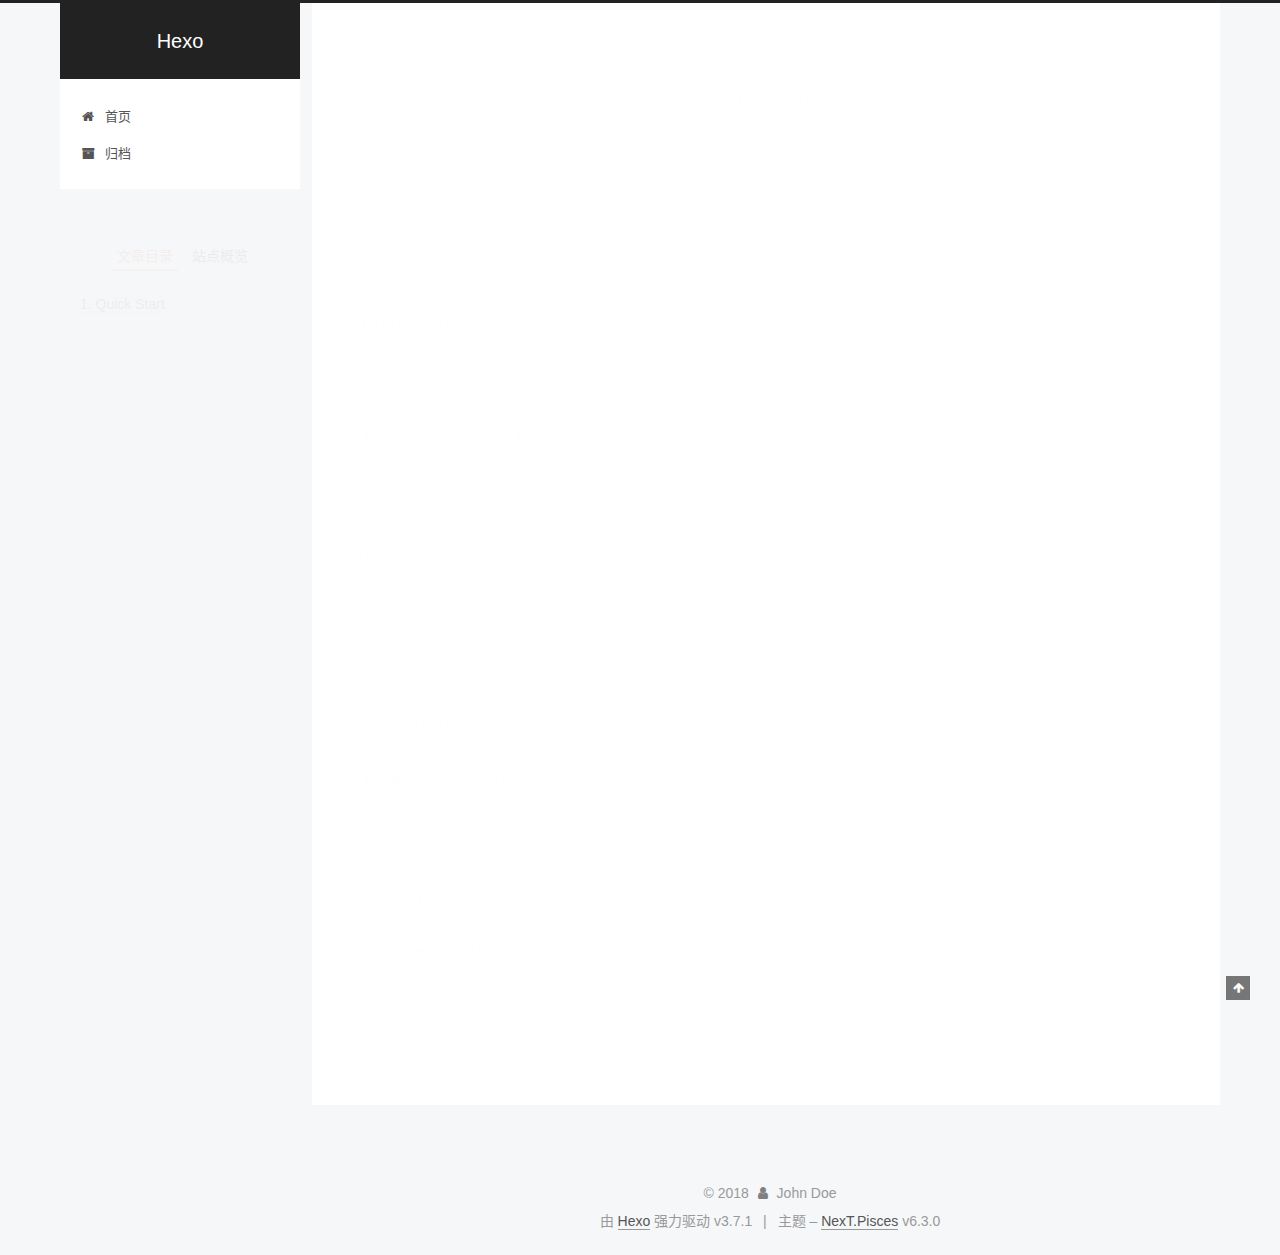
<file: 2018/08/03/hello-world/index.html>
<!DOCTYPE html>












  


<html class="theme-next pisces use-motion" lang="zh-CN">
<head>
  <meta charset="UTF-8"/>
<meta http-equiv="X-UA-Compatible" content="IE=edge" />
<meta name="viewport" content="width=device-width, initial-scale=1, maximum-scale=2"/>
<meta name="theme-color" content="#222">












<meta http-equiv="Cache-Control" content="no-transform" />
<meta http-equiv="Cache-Control" content="no-siteapp" />






















<link href="/lib/font-awesome/css/font-awesome.min.css?v=4.6.2" rel="stylesheet" type="text/css" />

<link href="/css/main.css?v=6.3.0" rel="stylesheet" type="text/css" />


  <link rel="apple-touch-icon" sizes="180x180" href="/images/apple-touch-icon-next.png?v=6.3.0">


  <link rel="icon" type="image/png" sizes="32x32" href="/images/favicon-32x32-next.png?v=6.3.0">


  <link rel="icon" type="image/png" sizes="16x16" href="/images/favicon-16x16-next.png?v=6.3.0">


  <link rel="mask-icon" href="/images/logo.svg?v=6.3.0" color="#222">









<script type="text/javascript" id="hexo.configurations">
  var NexT = window.NexT || {};
  var CONFIG = {
    root: '/',
    scheme: 'Pisces',
    version: '6.3.0',
    sidebar: {"position":"left","display":"post","offset":12,"b2t":false,"scrollpercent":false,"onmobile":false},
    fancybox: false,
    fastclick: false,
    lazyload: false,
    tabs: true,
    motion: {"enable":true,"async":false,"transition":{"post_block":"fadeIn","post_header":"slideDownIn","post_body":"slideDownIn","coll_header":"slideLeftIn","sidebar":"slideUpIn"}},
    algolia: {
      applicationID: '',
      apiKey: '',
      indexName: '',
      hits: {"per_page":10},
      labels: {"input_placeholder":"Search for Posts","hits_empty":"We didn't find any results for the search: ${query}","hits_stats":"${hits} results found in ${time} ms"}
    }
  };
</script>


  




  <meta name="description" content="Welcome to Hexo! This is your very first post. Check documentation for more info. If you get any problems when using Hexo, you can find the answer in troubleshooting or you can ask me on GitHub. Quick">
<meta property="og:type" content="article">
<meta property="og:title" content="Hello World">
<meta property="og:url" content="http://yoursite.com/2018/08/03/hello-world/index.html">
<meta property="og:site_name" content="Hexo">
<meta property="og:description" content="Welcome to Hexo! This is your very first post. Check documentation for more info. If you get any problems when using Hexo, you can find the answer in troubleshooting or you can ask me on GitHub. Quick">
<meta property="og:locale" content="zh-CN">
<meta property="og:updated_time" content="2018-08-03T07:26:01.155Z">
<meta name="twitter:card" content="summary">
<meta name="twitter:title" content="Hello World">
<meta name="twitter:description" content="Welcome to Hexo! This is your very first post. Check documentation for more info. If you get any problems when using Hexo, you can find the answer in troubleshooting or you can ask me on GitHub. Quick">






  <link rel="canonical" href="http://yoursite.com/2018/08/03/hello-world/"/>



<script type="text/javascript" id="page.configurations">
  CONFIG.page = {
    sidebar: "",
  };
</script>

  <title>Hello World | Hexo</title>
  









  <noscript>
  <style type="text/css">
    .use-motion .motion-element,
    .use-motion .brand,
    .use-motion .menu-item,
    .sidebar-inner,
    .use-motion .post-block,
    .use-motion .pagination,
    .use-motion .comments,
    .use-motion .post-header,
    .use-motion .post-body,
    .use-motion .collection-title { opacity: initial; }

    .use-motion .logo,
    .use-motion .site-title,
    .use-motion .site-subtitle {
      opacity: initial;
      top: initial;
    }

    .use-motion {
      .logo-line-before i { left: initial; }
      .logo-line-after i { right: initial; }
    }
  </style>
</noscript>

</head>

<body itemscope itemtype="http://schema.org/WebPage" lang="zh-CN">

  
  
    
  

  <div class="container sidebar-position-left page-post-detail">
    <div class="headband"></div>

    <header id="header" class="header" itemscope itemtype="http://schema.org/WPHeader">
      <div class="header-inner"><div class="site-brand-wrapper">
  <div class="site-meta ">
    

    <div class="custom-logo-site-title">
      <a href="/" class="brand" rel="start">
        <span class="logo-line-before"><i></i></span>
        <span class="site-title">Hexo</span>
        <span class="logo-line-after"><i></i></span>
      </a>
    </div>
    
  </div>

  <div class="site-nav-toggle">
    <button aria-label="切换导航栏">
      <span class="btn-bar"></span>
      <span class="btn-bar"></span>
      <span class="btn-bar"></span>
    </button>
  </div>
</div>



<nav class="site-nav">
  
    <ul id="menu" class="menu">
      
        
        
        
          
          <li class="menu-item menu-item-home">
    <a href="/" rel="section">
      <i class="menu-item-icon fa fa-fw fa-home"></i> <br />首页</a>
  </li>
        
        
        
          
          <li class="menu-item menu-item-archives">
    <a href="/archives/" rel="section">
      <i class="menu-item-icon fa fa-fw fa-archive"></i> <br />归档</a>
  </li>

      
      
    </ul>
  

  

  
</nav>



  



</div>
    </header>

    


    <main id="main" class="main">
      <div class="main-inner">
        <div class="content-wrap">
          
            

          
          <div id="content" class="content">
            

  <div id="posts" class="posts-expand">
    

  

  
  
  

  

  <article class="post post-type-normal" itemscope itemtype="http://schema.org/Article">
  
  
  
  <div class="post-block">
    <link itemprop="mainEntityOfPage" href="http://yoursite.com/2018/08/03/hello-world/">

    <span hidden itemprop="author" itemscope itemtype="http://schema.org/Person">
      <meta itemprop="name" content="John Doe">
      <meta itemprop="description" content="">
      <meta itemprop="image" content="/images/avatar.gif">
    </span>

    <span hidden itemprop="publisher" itemscope itemtype="http://schema.org/Organization">
      <meta itemprop="name" content="Hexo">
    </span>

    
      <header class="post-header">

        
        
          <h1 class="post-title" itemprop="name headline">Hello World
              
            
          </h1>
        

        <div class="post-meta">
          <span class="post-time">

            
            
            

            
              <span class="post-meta-item-icon">
                <i class="fa fa-calendar-o"></i>
              </span>
              
                <span class="post-meta-item-text">发表于</span>
              

              
                
              

              <time title="创建时间：2018-08-03 15:26:01" itemprop="dateCreated datePublished" datetime="2018-08-03T15:26:01+08:00">2018-08-03</time>
            

            
          </span>

          

          
            
          

          
          

          

          

          

        </div>
      </header>
    

    
    
    
    <div class="post-body" itemprop="articleBody">

      
      

      
        <p>Welcome to <a href="https://hexo.io/" target="_blank" rel="noopener">Hexo</a>! This is your very first post. Check <a href="https://hexo.io/docs/" target="_blank" rel="noopener">documentation</a> for more info. If you get any problems when using Hexo, you can find the answer in <a href="https://hexo.io/docs/troubleshooting.html" target="_blank" rel="noopener">troubleshooting</a> or you can ask me on <a href="https://github.com/hexojs/hexo/issues" target="_blank" rel="noopener">GitHub</a>.</p>
<h2 id="Quick-Start"><a href="#Quick-Start" class="headerlink" title="Quick Start"></a>Quick Start</h2><h3 id="Create-a-new-post"><a href="#Create-a-new-post" class="headerlink" title="Create a new post"></a>Create a new post</h3><figure class="highlight bash"><table><tr><td class="gutter"><pre><span class="line">1</span><br></pre></td><td class="code"><pre><span class="line">$ hexo new <span class="string">"My New Post"</span></span><br></pre></td></tr></table></figure>
<p>More info: <a href="https://hexo.io/docs/writing.html" target="_blank" rel="noopener">Writing</a></p>
<h3 id="Run-server"><a href="#Run-server" class="headerlink" title="Run server"></a>Run server</h3><figure class="highlight bash"><table><tr><td class="gutter"><pre><span class="line">1</span><br></pre></td><td class="code"><pre><span class="line">$ hexo server</span><br></pre></td></tr></table></figure>
<p>More info: <a href="https://hexo.io/docs/server.html" target="_blank" rel="noopener">Server</a></p>
<h3 id="Generate-static-files"><a href="#Generate-static-files" class="headerlink" title="Generate static files"></a>Generate static files</h3><figure class="highlight bash"><table><tr><td class="gutter"><pre><span class="line">1</span><br></pre></td><td class="code"><pre><span class="line">$ hexo generate</span><br></pre></td></tr></table></figure>
<p>More info: <a href="https://hexo.io/docs/generating.html" target="_blank" rel="noopener">Generating</a></p>
<h3 id="Deploy-to-remote-sites"><a href="#Deploy-to-remote-sites" class="headerlink" title="Deploy to remote sites"></a>Deploy to remote sites</h3><figure class="highlight bash"><table><tr><td class="gutter"><pre><span class="line">1</span><br></pre></td><td class="code"><pre><span class="line">$ hexo deploy</span><br></pre></td></tr></table></figure>
<p>More info: <a href="https://hexo.io/docs/deployment.html" target="_blank" rel="noopener">Deployment</a></p>

      
    </div>

    

    
    
    

    

    

    

    <footer class="post-footer">
      

      
      
      

      

      
      
    </footer>
  </div>
  
  
  
  </article>


  </div>


          </div>
          

  



        </div>
        
          
  
  <div class="sidebar-toggle">
    <div class="sidebar-toggle-line-wrap">
      <span class="sidebar-toggle-line sidebar-toggle-line-first"></span>
      <span class="sidebar-toggle-line sidebar-toggle-line-middle"></span>
      <span class="sidebar-toggle-line sidebar-toggle-line-last"></span>
    </div>
  </div>

  <aside id="sidebar" class="sidebar">
    
    <div class="sidebar-inner">

      

      
        <ul class="sidebar-nav motion-element">
          <li class="sidebar-nav-toc sidebar-nav-active" data-target="post-toc-wrap">
            文章目录
          </li>
          <li class="sidebar-nav-overview" data-target="site-overview-wrap">
            站点概览
          </li>
        </ul>
      

      <section class="site-overview-wrap sidebar-panel">
        <div class="site-overview">
          <div class="site-author motion-element" itemprop="author" itemscope itemtype="http://schema.org/Person">
            
              <p class="site-author-name" itemprop="name">John Doe</p>
              <p class="site-description motion-element" itemprop="description"></p>
          </div>

          
            <nav class="site-state motion-element">
              
                <div class="site-state-item site-state-posts">
                
                  <a href="/archives/">
                
                    <span class="site-state-item-count">1</span>
                    <span class="site-state-item-name">日志</span>
                  </a>
                </div>
              

              

              
            </nav>
          

          

          

          
          

          
          

          
            
          
          

        </div>
      </section>

      
      <!--noindex-->
        <section class="post-toc-wrap motion-element sidebar-panel sidebar-panel-active">
          <div class="post-toc">

            
              
            

            
              <div class="post-toc-content"><ol class="nav"><li class="nav-item nav-level-2"><a class="nav-link" href="#Quick-Start"><span class="nav-number">1.</span> <span class="nav-text">Quick Start</span></a><ol class="nav-child"><li class="nav-item nav-level-3"><a class="nav-link" href="#Create-a-new-post"><span class="nav-number">1.1.</span> <span class="nav-text">Create a new post</span></a></li><li class="nav-item nav-level-3"><a class="nav-link" href="#Run-server"><span class="nav-number">1.2.</span> <span class="nav-text">Run server</span></a></li><li class="nav-item nav-level-3"><a class="nav-link" href="#Generate-static-files"><span class="nav-number">1.3.</span> <span class="nav-text">Generate static files</span></a></li><li class="nav-item nav-level-3"><a class="nav-link" href="#Deploy-to-remote-sites"><span class="nav-number">1.4.</span> <span class="nav-text">Deploy to remote sites</span></a></li></ol></li></ol></div>
            

          </div>
        </section>
      <!--/noindex-->
      

      

    </div>
  </aside>


        
      </div>
    </main>

    <footer id="footer" class="footer">
      <div class="footer-inner">
        <div class="copyright">&copy; <span itemprop="copyrightYear">2018</span>
  <span class="with-love" id="animate">
    <i class="fa fa-user"></i>
  </span>
  <span class="author" itemprop="copyrightHolder">John Doe</span>

  

  
</div>




  <div class="powered-by">由 <a class="theme-link" target="_blank" href="https://hexo.io">Hexo</a> 强力驱动 v3.7.1</div>



  <span class="post-meta-divider">|</span>



  <div class="theme-info">主题 – <a class="theme-link" target="_blank" href="https://theme-next.org">NexT.Pisces</a> v6.3.0</div>




        








        
      </div>
    </footer>

    
      <div class="back-to-top">
        <i class="fa fa-arrow-up"></i>
        
      </div>
    

    
	
    

    
  </div>

  

<script type="text/javascript">
  if (Object.prototype.toString.call(window.Promise) !== '[object Function]') {
    window.Promise = null;
  }
</script>


























  
  
    <script type="text/javascript" src="/lib/jquery/index.js?v=2.1.3"></script>
  

  
  
    <script type="text/javascript" src="/lib/velocity/velocity.min.js?v=1.2.1"></script>
  

  
  
    <script type="text/javascript" src="/lib/velocity/velocity.ui.min.js?v=1.2.1"></script>
  


  


  <script type="text/javascript" src="/js/src/utils.js?v=6.3.0"></script>

  <script type="text/javascript" src="/js/src/motion.js?v=6.3.0"></script>



  
  


  <script type="text/javascript" src="/js/src/affix.js?v=6.3.0"></script>

  <script type="text/javascript" src="/js/src/schemes/pisces.js?v=6.3.0"></script>



  
  <script type="text/javascript" src="/js/src/scrollspy.js?v=6.3.0"></script>
<script type="text/javascript" src="/js/src/post-details.js?v=6.3.0"></script>



  


  <script type="text/javascript" src="/js/src/bootstrap.js?v=6.3.0"></script>



  



  










  





  

  

  

  

  
  

  

  

  

  

  

</body>
</html>
</file>
<file: css/main.css>
/* normalize.css v3.0.2 | MIT License | git.io/normalize */
html {
  font-family: sans-serif; /* 1 */
  -ms-text-size-adjust: 100%; /* 2 */
  -webkit-text-size-adjust: 100%; /* 2 */
}
body {
  margin: 0;
}
article,
aside,
details,
figcaption,
figure,
footer,
header,
hgroup,
main,
menu,
nav,
section,
summary {
  display: block;
}
audio,
canvas,
progress,
video {
  display: inline-block; /* 1 */
  vertical-align: baseline; /* 2 */
}
audio:not([controls]) {
  display: none;
  height: 0;
}
[hidden],
template {
  display: none;
}
a {
  background-color: transparent;
}
a:active,
a:hover {
  outline: 0;
}
abbr[title] {
  border-bottom: 1px dotted;
}
b,
strong {
  font-weight: bold;
}
dfn {
  font-style: italic;
}
h1 {
  font-size: 2em;
  margin: 0.67em 0;
}
mark {
  background: #ff0;
  color: #000;
}
small {
  font-size: 80%;
}
sub,
sup {
  font-size: 75%;
  line-height: 0;
  position: relative;
  vertical-align: baseline;
}
sup {
  top: -0.5em;
}
sub {
  bottom: -0.25em;
}
img {
  border: 0;
}
svg:not(:root) {
  overflow: hidden;
}
figure {
  margin: 1em 40px;
}
hr {
  -moz-box-sizing: content-box;
  box-sizing: content-box;
  height: 0;
}
pre {
  overflow: auto;
}
code,
kbd,
pre,
samp {
  font-family: monospace, monospace;
  font-size: 1em;
}
button,
input,
optgroup,
select,
textarea {
  color: inherit; /* 1 */
  font: inherit; /* 2 */
  margin: 0; /* 3 */
}
button {
  overflow: visible;
}
button,
select {
  text-transform: none;
}
button,
html input[type="button"],
input[type="reset"],
input[type="submit"] {
  -webkit-appearance: button; /* 2 */
  cursor: pointer; /* 3 */
}
button[disabled],
html input[disabled] {
  cursor: default;
}
button::-moz-focus-inner,
input::-moz-focus-inner {
  border: 0;
  padding: 0;
}
input {
  line-height: normal;
}
input[type="checkbox"],
input[type="radio"] {
  box-sizing: border-box; /* 1 */
  padding: 0; /* 2 */
}
input[type="number"]::-webkit-inner-spin-button,
input[type="number"]::-webkit-outer-spin-button {
  height: auto;
}
input[type="search"] {
  -webkit-appearance: textfield; /* 1 */
  -moz-box-sizing: content-box;
  -webkit-box-sizing: content-box; /* 2 */
  box-sizing: content-box;
}
input[type="search"]::-webkit-search-cancel-button,
input[type="search"]::-webkit-search-decoration {
  -webkit-appearance: none;
}
fieldset {
  border: 1px solid #c0c0c0;
  margin: 0 2px;
  padding: 0.35em 0.625em 0.75em;
}
legend {
  border: 0; /* 1 */
  padding: 0; /* 2 */
}
textarea {
  overflow: auto;
}
optgroup {
  font-weight: bold;
}
table {
  border-collapse: collapse;
  border-spacing: 0;
}
td,
th {
  padding: 0;
}
::selection {
  background: #262a30;
  color: #fff;
}
body {
  position: relative;
  font-family: 'Lato', "PingFang SC", "Microsoft YaHei", sans-serif;
  font-size: 14px;
  line-height: 2;
  color: #555;
  background: #f5f7f9;
}
@media (max-width: 767px) {
  body {
    padding-right: 0 !important;
  }
}
@media (min-width: 768px) and (max-width: 991px) {
  body {
    padding-right: 0 !important;
  }
}
@media (min-width: 1200px) {
  body {
    font-size: 16px;
  }
}
h1,
h2,
h3,
h4,
h5,
h6 {
  margin: 0;
  padding: 0;
  font-weight: bold;
  line-height: 1.5;
  font-family: 'Lato', "PingFang SC", "Microsoft YaHei", sans-serif;
}
h1,
h2,
h3,
h4,
h5,
h6 {
  margin: 20px 0 15px;
}
h1 {
  font-size: 22px;
}
@media (max-width: 767px) {
  h1 {
    font-size: 18px;
  }
}
h2 {
  font-size: 20px;
}
@media (max-width: 767px) {
  h2 {
    font-size: 16px;
  }
}
h3 {
  font-size: 18px;
}
@media (max-width: 767px) {
  h3 {
    font-size: 14px;
  }
}
h4 {
  font-size: 16px;
}
@media (max-width: 767px) {
  h4 {
    font-size: 12px;
  }
}
h5 {
  font-size: 14px;
}
@media (max-width: 767px) {
  h5 {
    font-size: 10px;
  }
}
h6 {
  font-size: 12px;
}
@media (max-width: 767px) {
  h6 {
    font-size: 8px;
  }
}
p {
  margin: 0 0 20px 0;
}
a {
  color: #555;
  text-decoration: none;
  outline: none;
  border-bottom: 1px solid #999;
  word-wrap: break-word;
}
a:hover {
  color: #222;
  border-bottom-color: #222;
}
blockquote {
  margin: 0;
  padding: 0;
}
img {
  display: block;
  margin: auto;
  max-width: 100%;
  height: auto;
}
hr {
  margin: 40px 0;
  height: 3px;
  border: none;
  background-color: #ddd;
  background-image: repeating-linear-gradient(-45deg, #fff, #fff 4px, transparent 4px, transparent 8px);
}
blockquote {
  padding: 0 15px;
  color: #666;
  border-left: 4px solid #ddd;
}
blockquote cite::before {
  content: "-";
  padding: 0 5px;
}
dt {
  font-weight: 700;
}
dd {
  margin: 0;
  padding: 0;
}
kbd {
  border: 1px solid #ccc;
  border-radius: 0.2em;
  box-shadow: 0.1em 0.1em 0.2em rgba(0,0,0,0.1);
  background-color: #f9f9f9;
  font-family: inherit;
  background-image: -webkit-linear-gradient(top, #eee, #fff, #eee);
  padding: 0.1em 0.3em;
  white-space: nowrap;
}
.text-left {
  text-align: left;
}
.text-center {
  text-align: center;
}
.text-right {
  text-align: right;
}
.text-justify {
  text-align: justify;
}
.text-nowrap {
  white-space: nowrap;
}
.text-lowercase {
  text-transform: lowercase;
}
.text-uppercase {
  text-transform: uppercase;
}
.text-capitalize {
  text-transform: capitalize;
}
.center-block {
  display: block;
  margin-left: auto;
  margin-right: auto;
}
.clearfix:before,
.clearfix:after {
  content: " ";
  display: table;
}
.clearfix:after {
  clear: both;
}
.pullquote {
  width: 45%;
}
.pullquote.left {
  float: left;
  margin-left: 5px;
  margin-right: 10px;
}
.pullquote.right {
  float: right;
  margin-left: 10px;
  margin-right: 5px;
}
.affix.affix.affix {
  position: fixed;
}
.translation {
  margin-top: -20px;
  font-size: 14px;
  color: #999;
}
.scrollbar-measure {
  width: 100px;
  height: 100px;
  overflow: scroll;
  position: absolute;
  top: -9999px;
}
.use-motion .motion-element {
  opacity: 0;
}
table {
  margin: 20px 0;
  width: 100%;
  border-collapse: collapse;
  border-spacing: 0;
  border: 1px solid #ddd;
  font-size: 14px;
  word-wrap: break-all;
}
table>tbody>tr:nth-of-type(odd) {
  background-color: #f9f9f9;
}
table>tbody>tr:hover {
  background-color: #f5f5f5;
}
caption,
th,
td {
  padding: 8px;
  text-align: left;
  vertical-align: middle;
  font-weight: normal;
}
th,
td {
  border-bottom: 3px solid #ddd;
  border-right: 1px solid #eee;
}
th {
  padding-bottom: 10px;
  font-weight: 700;
}
td {
  border-bottom-width: 1px;
}
html,
body {
  height: 100%;
}
.container {
  position: relative;
  min-height: 100%;
}
.header-inner {
  margin: 0 auto;
  padding: 100px 0 70px;
  width: calc(100% - 20px);
}
@media (min-width: 1200px) {
  .container .header-inner {
    width: 1160px;
  }
}
@media (min-width: 1600px) {
  .container .header-inner {
    width: 73%;
  }
}
.main {
  padding-bottom: 150px;
}
.main-inner {
  margin: 0 auto;
  width: calc(100% - 20px);
}
@media (min-width: 1200px) {
  .container .main-inner {
    width: 1160px;
  }
}
@media (min-width: 1600px) {
  .container .main-inner {
    width: 73%;
  }
}
.footer {
  position: absolute;
  left: 0;
  bottom: 0;
  width: 100%;
  min-height: 50px;
}
.footer-inner {
  box-sizing: border-box;
  margin: 20px auto;
  width: calc(100% - 20px);
}
@media (min-width: 1200px) {
  .container .footer-inner {
    width: 1160px;
  }
}
@media (min-width: 1600px) {
  .container .footer-inner {
    width: 73%;
  }
}
pre,
.highlight {
  overflow: auto;
  margin: 20px 0;
  padding: 0;
  font-size: 14px;
  color: #4d4d4c;
  background: #f7f7f7;
  line-height: 1.6;
}
pre,
code {
  font-family: consolas, Menlo, "PingFang SC", "Microsoft YaHei", monospace;
}
code {
  padding: 2px 4px;
  word-wrap: break-word;
  color: #555;
  background: #eee;
  border-radius: 3px;
  font-size: 14px;
}
pre {
  padding: 10px;
}
pre code {
  padding: 0;
  color: #4d4d4c;
  background: none;
  text-shadow: none;
}
.highlight {
  border-radius: 1px;
}
.highlight pre {
  border: none;
  margin: 0;
  padding: 10px 0;
}
.highlight table {
  margin: 0;
  width: auto;
  border: none;
}
.highlight td {
  border: none;
  padding: 0;
}
.highlight figcaption {
  font-size: 1em;
  color: #4d4d4c;
  line-height: 1em;
  margin-bottom: 1em;
  margin: 0em;
  padding: 0.5em;
  background: #eee;
  border-bottom: 1px solid #e9e9e9;
}
.highlight figcaption:before,
.highlight figcaption:after {
  content: " ";
  display: table;
}
.highlight figcaption:after {
  clear: both;
}
.highlight figcaption a {
  float: right;
  color: #4d4d4c;
}
.highlight figcaption a:hover {
  border-bottom-color: #4d4d4c;
}
.highlight .gutter pre {
  padding-left: 10px;
  padding-right: 10px;
  color: #869194;
  text-align: right;
  background-color: #eff2f3;
}
.highlight .code pre {
  width: 100%;
  padding-left: 10px;
  padding-right: 10px;
  background-color: #f7f7f7;
}
.highlight .line {
  height: 20px;
}
.gutter {
  -webkit-user-select: none;
  -moz-user-select: none;
  -ms-user-select: none;
  user-select: none;
}
.gist table {
  width: auto;
}
.gist table td {
  border: none;
}
pre .deletion {
  background: #fdd;
}
pre .addition {
  background: #dfd;
}
pre .meta {
  color: #8959a8;
}
pre .comment {
  color: #8e908c;
}
pre .variable,
pre .attribute,
pre .tag,
pre .regexp,
pre .ruby .constant,
pre .xml .tag .title,
pre .xml .pi,
pre .xml .doctype,
pre .html .doctype,
pre .css .id,
pre .css .class,
pre .css .pseudo {
  color: #c82829;
}
pre .number,
pre .preprocessor,
pre .built_in,
pre .literal,
pre .params,
pre .constant,
pre .command {
  color: #f5871f;
}
pre .ruby .class .title,
pre .css .rules .attribute,
pre .string,
pre .value,
pre .inheritance,
pre .header,
pre .ruby .symbol,
pre .xml .cdata,
pre .special,
pre .number,
pre .formula {
  color: #718c00;
}
pre .title,
pre .css .hexcolor {
  color: #3e999f;
}
pre .function,
pre .python .decorator,
pre .python .title,
pre .ruby .function .title,
pre .ruby .title .keyword,
pre .perl .sub,
pre .javascript .title,
pre .coffeescript .title {
  color: #4271ae;
}
pre .keyword,
pre .javascript .function {
  color: #8959a8;
}
.posts-expand .post-body img.full-image {
  border: none;
}
.blockquote-center,
.page-home .post-type-quote blockquote,
.page-post-detail .post-type-quote blockquote {
  position: relative;
  margin: 40px 0;
  padding: 0;
  border-left: none;
  text-align: center;
}
.blockquote-center::before,
.page-home .post-type-quote blockquote::before,
.page-post-detail .post-type-quote blockquote::before,
.blockquote-center::after,
.page-home .post-type-quote blockquote::after,
.page-post-detail .post-type-quote blockquote::after {
  position: absolute;
  content: ' ';
  display: block;
  width: 100%;
  height: 24px;
  opacity: 0.2;
  background-repeat: no-repeat;
  background-position: 0 -6px;
  background-size: 22px 22px;
}
.blockquote-center::before,
.page-home .post-type-quote blockquote::before,
.page-post-detail .post-type-quote blockquote::before {
  top: -20px;
  background-image: url("../images/quote-l.svg");
  border-top: 1px solid #ccc;
}
.blockquote-center::after,
.page-home .post-type-quote blockquote::after,
.page-post-detail .post-type-quote blockquote::after {
  bottom: -20px;
  background-image: url("../images/quote-r.svg");
  border-bottom: 1px solid #ccc;
  background-position: 100% 8px;
}
.blockquote-center p,
.page-home .post-type-quote blockquote p,
.page-post-detail .post-type-quote blockquote p,
.blockquote-center div,
.page-home .post-type-quote blockquote div,
.page-post-detail .post-type-quote blockquote div {
  text-align: center;
}
.post .post-body .group-picture img {
  box-sizing: border-box;
  padding: 0 3px;
  border: none;
}
.post .group-picture-row {
  overflow: hidden;
  margin-top: 6px;
}
.post .group-picture-row:first-child {
  margin-top: 0;
}
.post .group-picture-column {
  float: left;
}
.page-post-detail .post-body .group-picture-column {
  float: none;
  margin-top: 10px;
  width: auto !important;
}
.page-post-detail .post-body .group-picture-column img {
  margin: 0 auto;
}
.page-archive .group-picture-container {
  overflow: hidden;
}
.page-archive .group-picture-row {
  float: left;
}
.page-archive .group-picture-row:first-child {
  margin-top: 6px;
}
.page-archive .group-picture-column {
  max-width: 150px;
  max-height: 150px;
}
.post-body .note {
  position: relative;
  padding: 15px;
  margin-bottom: 20px;
  border: 1px solid #eee;
  border-left-width: 5px;
  border-radius: 3px;
}
.post-body .note h2,
.post-body .note h3,
.post-body .note h4,
.post-body .note h5,
.post-body .note h6 {
  margin-top: 0;
  margin-bottom: 0;
  border-bottom: initial;
  padding-top: 0 !important;
}
.post-body .note p:first-child,
.post-body .note ul:first-child,
.post-body .note ol:first-child,
.post-body .note table:first-child,
.post-body .note pre:first-child,
.post-body .note blockquote:first-child {
  margin-top: 0;
}
.post-body .note p:last-child,
.post-body .note ul:last-child,
.post-body .note ol:last-child,
.post-body .note table:last-child,
.post-body .note pre:last-child,
.post-body .note blockquote:last-child {
  margin-bottom: 0;
}
.post-body .note.default {
  border-left-color: #777;
}
.post-body .note.default h2,
.post-body .note.default h3,
.post-body .note.default h4,
.post-body .note.default h5,
.post-body .note.default h6 {
  color: #777;
}
.post-body .note.primary {
  border-left-color: #6f42c1;
}
.post-body .note.primary h2,
.post-body .note.primary h3,
.post-body .note.primary h4,
.post-body .note.primary h5,
.post-body .note.primary h6 {
  color: #6f42c1;
}
.post-body .note.info {
  border-left-color: #428bca;
}
.post-body .note.info h2,
.post-body .note.info h3,
.post-body .note.info h4,
.post-body .note.info h5,
.post-body .note.info h6 {
  color: #428bca;
}
.post-body .note.success {
  border-left-color: #5cb85c;
}
.post-body .note.success h2,
.post-body .note.success h3,
.post-body .note.success h4,
.post-body .note.success h5,
.post-body .note.success h6 {
  color: #5cb85c;
}
.post-body .note.warning {
  border-left-color: #f0ad4e;
}
.post-body .note.warning h2,
.post-body .note.warning h3,
.post-body .note.warning h4,
.post-body .note.warning h5,
.post-body .note.warning h6 {
  color: #f0ad4e;
}
.post-body .note.danger {
  border-left-color: #d9534f;
}
.post-body .note.danger h2,
.post-body .note.danger h3,
.post-body .note.danger h4,
.post-body .note.danger h5,
.post-body .note.danger h6 {
  color: #d9534f;
}
.post-body .label {
  display: inline;
  padding: 0 2px;
  white-space: nowrap;
}
.post-body .label.default {
  background-color: #f0f0f0;
}
.post-body .label.primary {
  background-color: #efe6f7;
}
.post-body .label.info {
  background-color: #e5f2f8;
}
.post-body .label.success {
  background-color: #e7f4e9;
}
.post-body .label.warning {
  background-color: #fcf6e1;
}
.post-body .label.danger {
  background-color: #fae8eb;
}
.post-body .tabs {
  position: relative;
  display: block;
  margin-bottom: 20px;
  padding-top: 10px;
}
.post-body .tabs ul.nav-tabs {
  margin: 0;
  padding: 0;
  display: flex;
  margin-bottom: -1px;
}
@media (max-width: 413px) {
  .post-body .tabs ul.nav-tabs {
    display: block;
    margin-bottom: 5px;
  }
}
.post-body .tabs ul.nav-tabs li.tab {
  list-style-type: none !important;
  margin: 0 0.25em 0 0;
  border-top: 3px solid transparent;
  border-left: 1px solid transparent;
  border-right: 1px solid transparent;
}
@media (max-width: 413px) {
  .post-body .tabs ul.nav-tabs li.tab {
    margin: initial;
    border-top: 1px solid transparent;
    border-left: 3px solid transparent;
    border-right: 1px solid transparent;
    border-bottom: 1px solid transparent;
  }
}
.post-body .tabs ul.nav-tabs li.tab a {
  outline: 0;
  border-bottom: initial;
  display: block;
  line-height: 1.8em;
  padding: 0.25em 0.75em;
  transition-duration: 0.2s;
  transition-timing-function: ease-out;
  transition-delay: 0s;
}
.post-body .tabs ul.nav-tabs li.tab a i {
  width: 1.285714285714286em;
}
.post-body .tabs ul.nav-tabs li.tab.active {
  border-top: 3px solid #fc6423;
  border-left: 1px solid #ddd;
  border-right: 1px solid #ddd;
  background-color: #fff;
}
@media (max-width: 413px) {
  .post-body .tabs ul.nav-tabs li.tab.active {
    border-top: 1px solid #ddd;
    border-left: 3px solid #fc6423;
    border-right: 1px solid #ddd;
    border-bottom: 1px solid #ddd;
  }
}
.post-body .tabs ul.nav-tabs li.tab.active a {
  cursor: default;
  color: #555;
}
.post-body .tabs .tab-content {
  background-color: #fff;
}
.post-body .tabs .tab-content .tab-pane {
  border: 1px solid #ddd;
  padding: 20px 20px 0 20px;
}
.post-body .tabs .tab-content .tab-pane:not(.active) {
  display: none !important;
}
.post-body .tabs .tab-content .tab-pane.active {
  display: block !important;
}
.btn {
  display: inline-block;
  padding: 0 20px;
  font-size: 14px;
  color: #555;
  background: #fff;
  border: 2px solid #555;
  text-decoration: none;
  border-radius: 2px;
  transition-property: background-color;
  transition-duration: 0.2s;
  transition-timing-function: ease-in-out;
  transition-delay: 0s;
  line-height: 2;
}
.btn:hover {
  border-color: #222;
  color: #fff;
  background: #222;
}
.btn +.btn {
  margin: 0 0 8px 8px;
}
.btn .fa-fw {
  width: 1.285714285714286em;
  text-align: left;
}
.btn-bar {
  display: block;
  width: 22px;
  height: 2px;
  background: #555;
  border-radius: 1px;
}
.btn-bar+.btn-bar {
  margin-top: 4px;
}
.pagination {
  margin: 120px 0 40px;
  text-align: center;
  border-top: 1px solid #eee;
}
.page-number-basic,
.pagination .prev,
.pagination .next,
.pagination .page-number,
.pagination .space {
  display: inline-block;
  position: relative;
  top: -1px;
  margin: 0 10px;
  padding: 0 11px;
}
@media (max-width: 767px) {
  .page-number-basic,
  .pagination .prev,
  .pagination .next,
  .pagination .page-number,
  .pagination .space {
    margin: 0 5px;
  }
}
.pagination .prev,
.pagination .next,
.pagination .page-number {
  border-bottom: 0;
  border-top: 1px solid #eee;
  transition-property: border-color;
  transition-duration: 0.2s;
  transition-timing-function: ease-in-out;
  transition-delay: 0s;
}
.pagination .prev:hover,
.pagination .next:hover,
.pagination .page-number:hover {
  border-top-color: #222;
}
.pagination .space {
  padding: 0;
  margin: 0;
}
.pagination .prev {
  margin-left: 0;
}
.pagination .next {
  margin-right: 0;
}
.pagination .page-number.current {
  color: #fff;
  background: #ccc;
  border-top-color: #ccc;
}
@media (max-width: 767px) {
  .pagination {
    border-top: none;
  }
  .pagination .prev,
  .pagination .next,
  .pagination .page-number {
    margin-bottom: 10px;
    border-top: 0;
    border-bottom: 1px solid #eee;
    padding: 0 10px;
  }
  .pagination .prev:hover,
  .pagination .next:hover,
  .pagination .page-number:hover {
    border-bottom-color: #222;
  }
}
.comments {
  margin: 60px 20px 0;
}
.tag-cloud {
  text-align: center;
}
.tag-cloud a {
  display: inline-block;
  margin: 10px;
}
.back-to-top {
  box-sizing: border-box;
  position: fixed;
  bottom: -100px;
  right: 30px;
  z-index: 1050;
  padding: 0 6px;
  width: 24px;
  background: #222;
  font-size: 12px;
  opacity: 0.6;
  color: #fff;
  cursor: pointer;
  text-align: center;
  -webkit-transform: translateZ(0);
  transition-property: bottom;
  transition-duration: 0.2s;
  transition-timing-function: ease-in-out;
  transition-delay: 0s;
}
@media (min-width: 768px) and (max-width: 991px) {
  .back-to-top {
    display: none !important;
  }
}
@media (max-width: 767px) {
  .back-to-top {
    display: none !important;
  }
}
.back-to-top.back-to-top-on {
  bottom: 30px;
}
.header {
  background: transparent;
}
.header-inner {
  position: relative;
}
.headband {
  height: 3px;
  background: #222;
}
.site-meta {
  margin: 0;
  text-align: center;
}
@media (max-width: 767px) {
  .site-meta {
    text-align: center;
  }
}
.brand {
  position: relative;
  display: inline-block;
  padding: 0 40px;
  color: #fff;
  background: #222;
  border-bottom: none;
}
.brand:hover {
  color: #fff;
}
.logo {
  display: inline-block;
  margin-right: 5px;
  line-height: 36px;
  vertical-align: top;
}
.site-title {
  display: inline-block;
  vertical-align: top;
  line-height: 36px;
  font-size: 20px;
  font-weight: normal;
  font-family: 'Lato', "PingFang SC", "Microsoft YaHei", sans-serif;
}
.site-subtitle {
  margin-top: 10px;
  font-size: 13px;
  color: #ddd;
}
.use-motion .brand {
  opacity: 0;
}
.use-motion .logo,
.use-motion .site-title,
.use-motion .site-subtitle {
  opacity: 0;
  position: relative;
  top: -10px;
}
.site-nav-toggle {
  display: none;
  position: absolute;
  top: 10px;
  left: 10px;
}
@media (max-width: 767px) {
  .site-nav-toggle {
    display: block;
  }
}
.site-nav-toggle button {
  margin-top: 2px;
  padding: 9px 10px;
  background: transparent;
  border: none;
}
@media (max-width: 767px) {
  .site-nav {
    display: none;
    margin: 0 -10px;
    padding: 0 10px;
    clear: both;
    border-top: 1px solid #ddd;
  }
}
@media (min-width: 768px) and (max-width: 991px) {
  .site-nav {
    display: block !important;
  }
}
@media (min-width: 992px) {
  .site-nav {
    display: block !important;
  }
}
.menu {
  margin-top: 20px;
  padding-left: 0;
  text-align: center;
}
.menu .menu-item {
  display: inline-block;
  margin: 0 10px;
  list-style: none;
}
@media screen and (max-width: 767px) {
  .menu .menu-item {
    margin-top: 10px;
  }
}
.menu .menu-item a {
  display: block;
  font-size: 13px;
  line-height: inherit;
  border-bottom: 1px solid transparent;
  transition-property: border-color;
  transition-duration: 0.2s;
  transition-timing-function: ease-in-out;
  transition-delay: 0s;
}
.menu .menu-item a:hover,
.menu-item-active a {
  border-bottom-color: #222;
}
.menu .menu-item .fa {
  margin-right: 5px;
}
.use-motion .menu-item {
  opacity: 0;
}
.post-body {
  font-family: 'Lato', "PingFang SC", "Microsoft YaHei", sans-serif;
}
@media (max-width: 767px) {
  .post-body {
    word-break: break-word;
  }
}
.post-body .fancybox img {
  display: block !important;
  margin: 0 auto;
  cursor: pointer;
  cursor: zoom-in;
  cursor: -webkit-zoom-in;
}
.post-body .image-caption,
.post-body .figure .caption {
  margin: -20px auto 15px;
  text-align: center;
  font-size: 14px;
  color: #999;
  font-weight: bold;
  line-height: 1;
}
.post-sticky-flag {
  display: inline-block;
  font-size: 16px;
  -ms-transform: rotate(30deg);
  -webkit-transform: rotate(30deg);
  -moz-transform: rotate(30deg);
  -ms-transform: rotate(30deg);
  -o-transform: rotate(30deg);
  transform: rotate(30deg);
}
.use-motion .post-block,
.use-motion .pagination,
.use-motion .comments {
  opacity: 0;
}
.use-motion .post-header {
  opacity: 0;
}
.use-motion .post-body {
  opacity: 0;
}
.use-motion .collection-title {
  opacity: 0;
}
.posts-expand {
  padding-top: 40px;
}
@media (max-width: 767px) {
  .posts-expand {
    margin: 0 20px;
  }
  .post-body pre .gutter pre {
    padding-right: 10px;
  }
  .post-body .highlight {
    margin-left: 0px;
    margin-right: 0px;
    padding: 0;
  }
  .post-body .highlight .gutter pre {
    padding-right: 10px;
  }
}
@media (min-width: 992px) {
  .posts-expand .post-body {
    text-align: justify;
  }
}
.posts-expand .post-body h2,
.posts-expand .post-body h3,
.posts-expand .post-body h4,
.posts-expand .post-body h5,
.posts-expand .post-body h6 {
  padding-top: 10px;
}
.posts-expand .post-body h2 .header-anchor,
.posts-expand .post-body h3 .header-anchor,
.posts-expand .post-body h4 .header-anchor,
.posts-expand .post-body h5 .header-anchor,
.posts-expand .post-body h6 .header-anchor {
  float: right;
  margin-left: 10px;
  color: #ccc;
  border-bottom-style: none;
  visibility: hidden;
}
.posts-expand .post-body h2 .header-anchor:hover,
.posts-expand .post-body h3 .header-anchor:hover,
.posts-expand .post-body h4 .header-anchor:hover,
.posts-expand .post-body h5 .header-anchor:hover,
.posts-expand .post-body h6 .header-anchor:hover {
  color: inherit;
}
.posts-expand .post-body h2:hover .header-anchor,
.posts-expand .post-body h3:hover .header-anchor,
.posts-expand .post-body h4:hover .header-anchor,
.posts-expand .post-body h5:hover .header-anchor,
.posts-expand .post-body h6:hover .header-anchor {
  visibility: visible;
}
.posts-expand .post-body ul li {
  list-style: circle;
}
.posts-expand .post-body img {
  box-sizing: border-box;
  margin: auto;
  padding: 3px;
  border: 1px solid #ddd;
}
.posts-expand .post-body .fancybox img {
  margin: 0 auto 25px;
}
.posts-expand .post-body img {
  margin: 0 auto 25px;
}
@media (max-width: 767px) {
  .posts-collapse {
    margin: 0 20px;
  }
  .posts-collapse .post-title,
  .posts-collapse .post-meta {
    display: block;
    width: auto;
    text-align: left;
  }
}
.posts-collapse {
  position: relative;
  z-index: 1010;
  margin-left: 55px;
}
.posts-collapse::after {
  content: " ";
  position: absolute;
  top: 20px;
  left: 0;
  margin-left: -2px;
  width: 4px;
  height: 100%;
  background: #f5f5f5;
  z-index: -1;
}
@media (max-width: 767px) {
  .posts-collapse {
    margin: 0 20px;
  }
}
.posts-collapse .collection-title {
  position: relative;
  margin: 60px 0;
}
.posts-collapse .collection-title h1,
.posts-collapse .collection-title h2 {
  margin-left: 20px;
}
.posts-collapse .collection-title small {
  color: #bbb;
  margin-left: 5px;
}
.posts-collapse .collection-title::before {
  content: " ";
  position: absolute;
  left: 0;
  top: 50%;
  margin-left: -4px;
  margin-top: -4px;
  width: 8px;
  height: 8px;
  background: #bbb;
  border-radius: 50%;
}
.posts-collapse .post {
  margin: 30px 0;
}
.posts-collapse .post-header {
  position: relative;
  transition-duration: 0.2s;
  transition-timing-function: ease-in-out;
  transition-delay: 0s;
  transition-property: border;
  border-bottom: 1px dashed #ccc;
}
.posts-collapse .post-header::before {
  content: " ";
  position: absolute;
  left: 0;
  top: 12px;
  width: 6px;
  height: 6px;
  margin-left: -4px;
  background: #bbb;
  border-radius: 50%;
  border: 1px solid #fff;
  transition-duration: 0.2s;
  transition-timing-function: ease-in-out;
  transition-delay: 0s;
  transition-property: background;
}
.posts-collapse .post-header:hover {
  border-bottom-color: #666;
}
.posts-collapse .post-header:hover::before {
  background: #222;
}
.posts-collapse .post-meta {
  position: absolute;
  font-size: 12px;
  left: 20px;
  top: 5px;
}
.posts-collapse .post-comments-count {
  display: none;
}
.posts-collapse .post-title {
  margin-left: 60px;
  font-size: 16px;
  font-weight: normal;
  line-height: inherit;
}
.posts-collapse .post-title::after {
  margin-left: 3px;
  opacity: 0.6;
}
.posts-collapse .post-title a {
  color: #666;
  border-bottom: none;
}
.page-home .post-type-quote .post-header,
.page-post-detail .post-type-quote .post-header,
.page-home .post-type-quote .post-tags,
.page-post-detail .post-type-quote .post-tags {
  display: none;
}
.posts-expand .post-title {
  text-align: center;
  word-break: break-word;
  font-weight: 400;
}
.posts-expand .post-title-link {
  display: inline-block;
  position: relative;
  color: #555;
  border-bottom: none;
  line-height: 1.2;
  vertical-align: top;
}
.posts-expand .post-title-link::before {
  content: "";
  position: absolute;
  width: 100%;
  height: 2px;
  bottom: 0;
  left: 0;
  background-color: #000;
  visibility: hidden;
  -webkit-transform: scaleX(0);
  -moz-transform: scaleX(0);
  -ms-transform: scaleX(0);
  -o-transform: scaleX(0);
  transform: scaleX(0);
  transition-duration: 0.2s;
  transition-timing-function: ease-in-out;
  transition-delay: 0s;
}
.posts-expand .post-title-link:hover::before {
  visibility: visible;
  -webkit-transform: scaleX(1);
  -moz-transform: scaleX(1);
  -ms-transform: scaleX(1);
  -o-transform: scaleX(1);
  transform: scaleX(1);
}
.posts-expand .post-title-link .fa {
  font-size: 16px;
}
.posts-expand .post-meta {
  margin: 3px 0 60px 0;
  color: #999;
  font-family: 'Lato', "PingFang SC", "Microsoft YaHei", sans-serif;
  font-size: 12px;
  text-align: center;
}
.posts-expand .post-meta .post-category-list {
  display: inline-block;
  margin: 0;
  padding: 3px;
}
.posts-expand .post-meta .post-category-list-link {
  color: #999;
}
.posts-expand .post-meta .post-description {
  font-size: 14px;
  margin-top: 2px;
}
.posts-expand .post-meta time {
  border-bottom: 1px dashed #999;
  cursor: help;
}
.post-meta-divider {
  margin: 0 0.5em;
}
.post-meta-item-icon {
  margin-right: 3px;
}
@media (min-width: 768px) and (max-width: 991px) {
  .post-meta-item-icon {
    display: inline-block;
  }
}
@media (max-width: 767px) {
  .post-meta-item-icon {
    display: inline-block;
  }
}
@media (min-width: 768px) and (max-width: 991px) {
  .post-meta-item-text {
    display: none;
  }
}
@media (max-width: 767px) {
  .post-meta-item-text {
    display: none;
  }
}
.post-button {
  margin-top: 40px;
}
.posts-expand .post-tags {
  margin-top: 40px;
  text-align: center;
}
.posts-expand .post-tags a {
  display: inline-block;
  margin-right: 10px;
  font-size: 13px;
}
.post-nav {
  display: table;
  margin-top: 15px;
  width: 100%;
  border-top: 1px solid #eee;
}
.post-nav-divider {
  display: table-cell;
  width: 10%;
}
.post-nav-item {
  display: table-cell;
  padding: 10px 0 0 0;
  width: 45%;
  vertical-align: top;
}
.post-nav-item a {
  position: relative;
  display: block;
  line-height: 25px;
  font-size: 14px;
  color: #555;
  border-bottom: none;
}
.post-nav-item a:hover {
  color: #222;
  border-bottom: none;
}
.post-nav-item a:active {
  top: 2px;
}
.post-nav-item .fa {
  position: absolute;
  top: 8px;
  left: 0;
  font-size: 12px;
}
.post-nav-next a {
  padding-left: 15px;
}
.post-nav-prev {
  text-align: right;
}
.post-nav-prev a {
  padding-right: 15px;
}
.post-nav-prev .fa {
  right: 0;
  left: auto;
}
.posts-expand .post-eof {
  display: block;
  margin: 80px auto 60px;
  width: 8%;
  height: 1px;
  background: #ccc;
  text-align: center;
}
.post:last-child .post-eof.post-eof.post-eof {
  display: none;
}
.post-gallery {
  display: table;
  table-layout: fixed;
  width: 100%;
  border-collapse: separate;
}
.post-gallery-row {
  display: table-row;
}
.post-gallery .post-gallery-img {
  display: table-cell;
  text-align: center;
  vertical-align: middle;
  border: none;
}
.post-gallery .post-gallery-img img {
  max-width: 100%;
  max-height: 100%;
  border: none;
}
.fancybox-close,
.fancybox-close:hover {
  border: none;
}
.rtl.post-body p,
.rtl.post-body a,
.rtl.post-body h1,
.rtl.post-body h2,
.rtl.post-body h3,
.rtl.post-body h4,
.rtl.post-body h5,
.rtl.post-body h6,
.rtl.post-body li,
.rtl.post-body ul,
.rtl.post-body ol {
  direction: rtl;
  font-family: UKIJ Ekran;
}
.rtl.post-title {
  font-family: UKIJ Ekran;
}
.sidebar {
  position: fixed;
  right: 0;
  top: 0;
  bottom: 0;
  width: 0;
  z-index: 1040;
  box-shadow: inset 0 2px 6px #000;
  background: #222;
  -webkit-transform: translateZ(0);
}
.sidebar a,
.sidebar .exturl {
  color: #999;
  border-bottom-color: #555;
}
.sidebar a:hover,
.sidebar .exturl:hover {
  color: #eee;
}
@media (min-width: 768px) and (max-width: 991px) {
  .sidebar {
    display: none !important;
  }
}
@media (max-width: 767px) {
  .sidebar {
    display: none !important;
  }
}
.sidebar-inner {
  position: relative;
  padding: 20px 10px;
  color: #999;
  text-align: center;
}
.site-overview-wrap {
  overflow: hidden;
}
.site-overview {
  overflow-y: auto;
  overflow-x: hidden;
}
.sidebar-toggle {
  position: fixed;
  right: 30px;
  bottom: 45px;
  width: 14px;
  height: 14px;
  padding: 5px;
  background: #222;
  line-height: 0;
  z-index: 1050;
  cursor: pointer;
  -webkit-transform: translateZ(0);
}
@media (min-width: 768px) and (max-width: 991px) {
  .sidebar-toggle {
    display: none !important;
  }
}
@media (max-width: 767px) {
  .sidebar-toggle {
    display: none !important;
  }
}
.sidebar-toggle-line {
  position: relative;
  display: inline-block;
  vertical-align: top;
  height: 2px;
  width: 100%;
  background: #fff;
  margin-top: 3px;
}
.sidebar-toggle-line:first-child {
  margin-top: 0;
}
.site-author-image {
  display: block;
  margin: 0 auto;
  padding: 2px;
  max-width: 120px;
  height: auto;
  border: 1px solid #eee;
  opacity: 1;
}
img:hover {
  -webkit-transform: rotateZ(360deg);
  -moz-transform: rotateZ(360deg);
  -ms-transform: rotate(360deg);
  -webkit-transform: rotateZ(360deg);
  -moz-transform: rotateZ(360deg);
  -ms-transform: rotateZ(360deg);
  -o-transform: rotateZ(360deg);
  transform: rotateZ(360deg);
}
.site-author-name {
  margin: 0;
  text-align: center;
  color: #222;
  font-weight: 600;
}
.site-description {
  margin-top: 0;
  text-align: center;
  font-size: 13px;
  color: #999;
}
.site-state {
  overflow: hidden;
  line-height: 1.4;
  white-space: nowrap;
  text-align: center;
}
.site-state-item {
  display: inline-block;
  padding: 0 15px;
  border-left: 1px solid #eee;
}
.site-state-item:first-child {
  border-left: none;
}
.site-state-item a {
  border-bottom: none;
}
.site-state-item-count {
  display: block;
  text-align: center;
  color: inherit;
  font-weight: 600;
  font-size: 16px;
}
.site-state-item-name {
  font-size: 13px;
  color: #999;
}
.feed-link {
  margin-top: 20px;
}
.feed-link a {
  display: inline-block;
  padding: 0 15px;
  color: #fc6423;
  border: 1px solid #fc6423;
  border-radius: 4px;
}
.feed-link a i {
  color: #fc6423;
  font-size: 14px;
}
.feed-link a:hover {
  color: #fff;
  background: #fc6423;
}
.feed-link a:hover i {
  color: #fff;
}
.links-of-author {
  margin-top: 20px;
}
.links-of-author a,
.links-of-author .exturl {
  display: inline-block;
  vertical-align: middle;
  margin-right: 10px;
  margin-bottom: 10px;
  border-bottom-color: #555;
  font-size: 13px;
}
.links-of-author a:before,
.links-of-author .exturl:before {
  display: inline-block;
  vertical-align: middle;
  margin-right: 3px;
  content: " ";
  width: 4px;
  height: 4px;
  border-radius: 50%;
  background: #f48744;
}
.links-of-blogroll {
  font-size: 13px;
}
.links-of-blogroll-title {
  margin-top: 20px;
  font-size: 14px;
  font-weight: 600;
}
.links-of-blogroll-list {
  margin: 0;
  padding: 0;
  list-style: none;
}
.links-of-blogroll-item {
  padding: 2px 10px;
}
.links-of-blogroll-item a {
  max-width: 280px;
  box-sizing: border-box;
  display: inline-block;
  overflow: hidden;
  white-space: nowrap;
  text-overflow: ellipsis;
}
.sidebar-nav {
  margin: 0 0 20px;
  padding-left: 0;
}
.sidebar-nav li {
  display: inline-block;
  cursor: pointer;
  border-bottom: 1px solid transparent;
  font-size: 14px;
  color: #555;
}
.sidebar-nav li:hover {
  color: #fc6423;
}
.page-post-detail .sidebar-nav-toc {
  padding: 0 5px;
}
.page-post-detail .sidebar-nav-overview {
  margin-left: 10px;
}
.sidebar-nav .sidebar-nav-active {
  color: #fc6423;
  border-bottom-color: #fc6423;
}
.sidebar-nav .sidebar-nav-active:hover {
  color: #fc6423;
}
.sidebar-panel {
  display: none;
}
.sidebar-panel-active {
  display: block;
}
.post-toc-empty {
  font-size: 14px;
  color: #666;
}
.post-toc-wrap {
  overflow: hidden;
}
.post-toc {
  overflow: auto;
}
.post-toc ol {
  margin: 0;
  padding: 0 2px 5px 10px;
  text-align: left;
  list-style: none;
  font-size: 14px;
}
.post-toc ol > ol {
  padding-left: 0;
}
.post-toc ol a {
  transition-duration: 0.2s;
  transition-timing-function: ease-in-out;
  transition-delay: 0s;
  transition-property: all;
  color: #666;
  border-bottom-color: #ccc;
}
.post-toc ol a:hover {
  color: #000;
  border-bottom-color: #000;
}
.post-toc .nav-item {
  overflow: hidden;
  text-overflow: ellipsis;
  white-space: nowrap;
  line-height: 1.8;
}
.post-toc .nav .nav-child {
  display: none;
}
.post-toc .nav .active > .nav-child {
  display: block;
}
.post-toc .nav .active-current > .nav-child {
  display: block;
}
.post-toc .nav .active-current > .nav-child > .nav-item {
  display: block;
}
.post-toc .nav .active > a {
  color: #fc6423;
  border-bottom-color: #fc6423;
}
.post-toc .nav .active-current > a {
  color: #fc6423;
}
.post-toc .nav .active-current > a:hover {
  color: #fc6423;
}
.footer {
  font-size: 14px;
  color: #999;
}
.footer img {
  border: none;
}
.footer-inner {
  text-align: center;
}
.with-love {
  display: inline-block;
  margin: 0 5px;
  color: #808080;
}
.powered-by,
.theme-info {
  display: inline-block;
}
.cc-license {
  margin-top: 10px;
  text-align: center;
}
.cc-license .cc-opacity {
  opacity: 0.7;
  border-bottom: none;
}
.cc-license .cc-opacity:hover {
  opacity: 0.9;
}
.cc-license img {
  display: inline-block;
}
@-moz-keyframes iconAnimate {
  0%, 100% {
    -webkit-transform: scale(1);
    -moz-transform: scale(1);
    -ms-transform: scale(1);
    -o-transform: scale(1);
    transform: scale(1);
  }
  10%, 30% {
    -webkit-transform: scale(0.9);
    -moz-transform: scale(0.9);
    -ms-transform: scale(0.9);
    -o-transform: scale(0.9);
    transform: scale(0.9);
  }
  20%, 40%, 60%, 80% {
    -webkit-transform: scale(1.1);
    -moz-transform: scale(1.1);
    -ms-transform: scale(1.1);
    -o-transform: scale(1.1);
    transform: scale(1.1);
  }
  50%, 70% {
    -webkit-transform: scale(1.1);
    -moz-transform: scale(1.1);
    -ms-transform: scale(1.1);
    -o-transform: scale(1.1);
    transform: scale(1.1);
  }
}
@-webkit-keyframes iconAnimate {
  0%, 100% {
    -webkit-transform: scale(1);
    -moz-transform: scale(1);
    -ms-transform: scale(1);
    -o-transform: scale(1);
    transform: scale(1);
  }
  10%, 30% {
    -webkit-transform: scale(0.9);
    -moz-transform: scale(0.9);
    -ms-transform: scale(0.9);
    -o-transform: scale(0.9);
    transform: scale(0.9);
  }
  20%, 40%, 60%, 80% {
    -webkit-transform: scale(1.1);
    -moz-transform: scale(1.1);
    -ms-transform: scale(1.1);
    -o-transform: scale(1.1);
    transform: scale(1.1);
  }
  50%, 70% {
    -webkit-transform: scale(1.1);
    -moz-transform: scale(1.1);
    -ms-transform: scale(1.1);
    -o-transform: scale(1.1);
    transform: scale(1.1);
  }
}
@-o-keyframes iconAnimate {
  0%, 100% {
    -webkit-transform: scale(1);
    -moz-transform: scale(1);
    -ms-transform: scale(1);
    -o-transform: scale(1);
    transform: scale(1);
  }
  10%, 30% {
    -webkit-transform: scale(0.9);
    -moz-transform: scale(0.9);
    -ms-transform: scale(0.9);
    -o-transform: scale(0.9);
    transform: scale(0.9);
  }
  20%, 40%, 60%, 80% {
    -webkit-transform: scale(1.1);
    -moz-transform: scale(1.1);
    -ms-transform: scale(1.1);
    -o-transform: scale(1.1);
    transform: scale(1.1);
  }
  50%, 70% {
    -webkit-transform: scale(1.1);
    -moz-transform: scale(1.1);
    -ms-transform: scale(1.1);
    -o-transform: scale(1.1);
    transform: scale(1.1);
  }
}
@keyframes iconAnimate {
  0%, 100% {
    -webkit-transform: scale(1);
    -moz-transform: scale(1);
    -ms-transform: scale(1);
    -o-transform: scale(1);
    transform: scale(1);
  }
  10%, 30% {
    -webkit-transform: scale(0.9);
    -moz-transform: scale(0.9);
    -ms-transform: scale(0.9);
    -o-transform: scale(0.9);
    transform: scale(0.9);
  }
  20%, 40%, 60%, 80% {
    -webkit-transform: scale(1.1);
    -moz-transform: scale(1.1);
    -ms-transform: scale(1.1);
    -o-transform: scale(1.1);
    transform: scale(1.1);
  }
  50%, 70% {
    -webkit-transform: scale(1.1);
    -moz-transform: scale(1.1);
    -ms-transform: scale(1.1);
    -o-transform: scale(1.1);
    transform: scale(1.1);
  }
}
.fa {
  font-family: FontAwesome !important;
}
.local-search-pop-overlay {
  position: fixed;
  width: 100%;
  height: 100%;
  top: 0;
  left: 0;
  z-index: 2080;
  background-color: rgba(0,0,0,0.3);
}
.local-search-popup {
  display: none;
  position: fixed;
  top: 10%;
  left: 50%;
  margin-left: -350px;
  width: 700px;
  height: 80%;
  padding: 0;
  background: #fff;
  color: #333;
  z-index: 9999;
  border-radius: 5px;
}
@media (max-width: 767px) {
  .local-search-popup {
    padding: 0;
    top: 0;
    left: 0;
    margin: 0;
    width: 100%;
    height: 100%;
    border-radius: 0;
  }
}
.local-search-popup ul.search-result-list {
  padding: 0;
  margin: 0 5px;
}
.local-search-popup p.search-result {
  border-bottom: 1px dashed #ccc;
  padding: 5px 0;
}
.local-search-popup a.search-result-title {
  font-weight: bold;
  font-size: 16px;
}
.local-search-popup .search-keyword {
  border-bottom: 1px dashed #f00;
  font-weight: bold;
  color: #f00;
}
.local-search-popup .local-search-header {
  padding: 5px;
  height: 36px;
  background: #f5f5f5;
  border-top-left-radius: 5px;
  border-top-right-radius: 5px;
}
.local-search-popup #local-search-result {
  overflow: auto;
  position: relative;
  padding: 5px 25px;
  height: calc(100% - 55px);
}
.local-search-popup .local-search-input-wrapper {
  display: inline-block;
  width: calc(100% - 90px);
  height: 36px;
  line-height: 36px;
  padding: 0 5px;
}
.local-search-popup .local-search-input-wrapper input {
  padding: 8px 0;
  height: 20px;
  display: block;
  width: 100%;
  outline: none;
  border: none;
  background: transparent;
  vertical-align: middle;
}
.local-search-popup .search-icon,
.local-search-popup .popup-btn-close {
  display: inline-block;
  font-size: 18px;
  color: #999;
  height: 36px;
  width: 18px;
  padding-left: 10px;
  padding-right: 10px;
}
.local-search-popup .search-icon {
  float: left;
}
.local-search-popup .popup-btn-close {
  border-left: 1px solid #eee;
  float: right;
  cursor: pointer;
}
.local-search-popup #no-result {
  position: absolute;
  left: 50%;
  top: 50%;
  -webkit-transform: translate(-50%, -50%);
  -webkit-transform: translate(-50%, -50%);
  -moz-transform: translate(-50%, -50%);
  -ms-transform: translate(-50%, -50%);
  -o-transform: translate(-50%, -50%);
  transform: translate(-50%, -50%);
  color: #ccc;
}
@media (min-width: 768px) and (max-width: 991px) {
  .busuanzi-count {
    width: auto;
  }
}
@media (max-width: 767px) {
  .busuanzi-count {
    width: auto;
  }
}
.site-uv,
.site-pv,
.page-pv {
  display: inline-block;
}
.site-uv .busuanzi-value,
.site-pv .busuanzi-value,
.page-pv .busuanzi-value {
  margin: 0 5px;
}
.page-archive .archive-page-counter {
  position: relative;
  top: 3px;
  left: 20px;
}
@media (max-width: 767px) {
  .page-archive .archive-page-counter {
    top: 5px;
  }
}
.page-archive .posts-collapse .archive-move-on {
  position: absolute;
  top: 11px;
  left: 0;
  margin-left: -6px;
  width: 10px;
  height: 10px;
  opacity: 0.5;
  background: #555;
  border: 1px solid #fff;
  border-radius: 50%;
}
.category-all-page .category-all-title {
  text-align: center;
}
.category-all-page .category-all {
  margin-top: 20px;
}
.category-all-page .category-list {
  margin: 0;
  padding: 0;
  list-style: none;
}
.category-all-page .category-list-item {
  margin: 5px 10px;
}
.category-all-page .category-list-count {
  color: #bbb;
}
.category-all-page .category-list-count:before {
  display: inline;
  content: " (";
}
.category-all-page .category-list-count:after {
  display: inline;
  content: ") ";
}
.category-all-page .category-list-child {
  padding-left: 10px;
}
#schedule ul#event-list {
  padding-left: 30px;
}
#schedule ul#event-list hr {
  margin: 20px 0 45px 0 !important;
  background: #222;
}
#schedule ul#event-list hr:after {
  display: inline-block;
  content: 'NOW';
  background: #222;
  color: #fff;
  font-weight: bold;
  text-align: right;
  padding: 0 5px;
}
#schedule ul#event-list li.event {
  margin: 20px 0px;
  background: #f9f9f9;
  padding-left: 10px;
  min-height: 40px;
}
#schedule ul#event-list li.event h2.event-summary {
  margin: 0;
  padding-bottom: 3px;
}
#schedule ul#event-list li.event h2.event-summary:before {
  display: inline-block;
  font-family: FontAwesome;
  font-size: 8px;
  content: '\f111';
  vertical-align: middle;
  margin-right: 25px;
  color: #bbb;
}
#schedule ul#event-list li.event span.event-relative-time {
  display: inline-block;
  font-size: 12px;
  font-weight: 400;
  padding-left: 12px;
  color: #bbb;
}
#schedule ul#event-list li.event span.event-details {
  display: block;
  color: #bbb;
  margin-left: 56px;
  padding-top: 3px;
  padding-bottom: 6px;
  text-indent: -24px;
  line-height: 18px;
}
#schedule ul#event-list li.event span.event-details:before {
  text-indent: 0;
  display: inline-block;
  width: 14px;
  font-family: FontAwesome;
  text-align: center;
  margin-right: 9px;
  color: #bbb;
}
#schedule ul#event-list li.event span.event-details.event-location:before {
  content: '\f041';
}
#schedule ul#event-list li.event span.event-details.event-duration:before {
  content: '\f017';
}
#schedule ul#event-list li.event-past {
  background: #fcfcfc;
}
#schedule ul#event-list li.event-past > * {
  opacity: 0.6;
}
#schedule ul#event-list li.event-past h2.event-summary {
  color: #bbb;
}
#schedule ul#event-list li.event-past h2.event-summary:before {
  color: #dfdfdf;
}
#schedule ul#event-list li.event-now {
  background: #222;
  color: #fff;
  padding: 15px 0 15px 10px;
}
#schedule ul#event-list li.event-now h2.event-summary:before {
  -webkit-transform: scale(1.2);
  -moz-transform: scale(1.2);
  -ms-transform: scale(1.2);
  -o-transform: scale(1.2);
  transform: scale(1.2);
  color: #fff;
  animation: dot-flash 1s alternate infinite ease-in-out;
}
#schedule ul#event-list li.event-now * {
  color: #fff !important;
}
@-moz-keyframes dot-flash {
  from {
    opacity: 1;
    -webkit-transform: scale(1.1);
    -moz-transform: scale(1.1);
    -ms-transform: scale(1.1);
    -o-transform: scale(1.1);
    transform: scale(1.1);
  }
  to {
    opacity: 0;
    -webkit-transform: scale(1);
    -moz-transform: scale(1);
    -ms-transform: scale(1);
    -o-transform: scale(1);
    transform: scale(1);
  }
}
@-webkit-keyframes dot-flash {
  from {
    opacity: 1;
    -webkit-transform: scale(1.1);
    -moz-transform: scale(1.1);
    -ms-transform: scale(1.1);
    -o-transform: scale(1.1);
    transform: scale(1.1);
  }
  to {
    opacity: 0;
    -webkit-transform: scale(1);
    -moz-transform: scale(1);
    -ms-transform: scale(1);
    -o-transform: scale(1);
    transform: scale(1);
  }
}
@-o-keyframes dot-flash {
  from {
    opacity: 1;
    -webkit-transform: scale(1.1);
    -moz-transform: scale(1.1);
    -ms-transform: scale(1.1);
    -o-transform: scale(1.1);
    transform: scale(1.1);
  }
  to {
    opacity: 0;
    -webkit-transform: scale(1);
    -moz-transform: scale(1);
    -ms-transform: scale(1);
    -o-transform: scale(1);
    transform: scale(1);
  }
}
@keyframes dot-flash {
  from {
    opacity: 1;
    -webkit-transform: scale(1.1);
    -moz-transform: scale(1.1);
    -ms-transform: scale(1.1);
    -o-transform: scale(1.1);
    transform: scale(1.1);
  }
  to {
    opacity: 0;
    -webkit-transform: scale(1);
    -moz-transform: scale(1);
    -ms-transform: scale(1);
    -o-transform: scale(1);
    transform: scale(1);
  }
}
.page-post-detail .sidebar-toggle-line {
  background: #fc6423;
}
.page-post-detail .comments {
  overflow: hidden;
}
ul.breadcrumb {
  list-style: none;
  margin: 1em 0;
  padding: 0 2em;
  text-align: center;
  font-size: 12px;
}
ul.breadcrumb li {
  display: inline;
}
ul.breadcrumb li+li:before {
  padding: 0.5em;
  font-weight: normal;
  content: "/\00a0";
}
ul.breadcrumb li+li:last-child {
  font-weight: bold;
}
.header {
  position: relative;
  margin: 0 auto;
  width: calc(100% - 20px);
}
@media (min-width: 1200px) {
  .header {
    width: 1160px;
  }
}
@media (min-width: 1600px) {
  .header {
    width: 73%;
  }
}
@media (min-width: 768px) and (max-width: 991px) {
  .header {
    width: auto;
  }
}
@media (max-width: 767px) {
  .header {
    width: auto;
  }
}
.header-inner {
  position: absolute;
  top: 0;
  overflow: hidden;
  padding: 0;
  width: 240px;
  background: #fff;
  box-shadow: initial;
  border-radius: initial;
}
@media (min-width: 1200px) {
  .container .header-inner {
    width: 240px;
  }
}
@media (min-width: 768px) and (max-width: 991px) {
  .header-inner {
    position: relative;
    width: auto;
    border-radius: initial;
  }
}
@media (max-width: 767px) {
  .header-inner {
    position: relative;
    width: auto;
    border-radius: initial;
  }
}
.main:before,
.main:after {
  content: " ";
  display: table;
}
.main:after {
  clear: both;
}
@media (min-width: 768px) and (max-width: 991px) {
  .main {
    padding-bottom: 100px;
  }
}
@media (max-width: 767px) {
  .main {
    padding-bottom: 100px;
  }
}
@media (min-width: 768px) and (max-width: 991px) {
  .container .main-inner {
    width: auto;
  }
}
@media (max-width: 767px) {
  .container .main-inner {
    width: auto;
  }
}
.content-wrap {
  float: right;
  box-sizing: border-box;
  padding: 40px;
  width: calc(100% - 252px);
  background: #fff;
  min-height: 700px;
  box-shadow: initial;
  border-radius: initial;
}
@media (min-width: 768px) and (max-width: 991px) {
  .content-wrap {
    width: 100%;
    padding: 20px;
    border-radius: initial;
  }
}
@media (max-width: 767px) {
  .content-wrap {
    width: 100%;
    padding: 20px;
    min-height: auto;
    border-radius: initial;
  }
}
.sidebar {
  position: static;
  float: left;
  margin-top: 300px;
  width: 240px;
  background: #f5f7f9;
  box-shadow: none;
}
@media (min-width: 768px) and (max-width: 991px) {
  .sidebar {
    display: none;
  }
}
@media (max-width: 767px) {
  .sidebar {
    display: none;
  }
}
.sidebar-toggle {
  display: none;
}
.footer-inner {
  padding-left: 260px;
}
@media (min-width: 768px) and (max-width: 991px) {
  .footer-inner {
    width: auto;
    padding-left: 0 !important;
    padding-right: 0 !important;
  }
}
@media (max-width: 767px) {
  .footer-inner {
    width: auto;
    padding-left: 0 !important;
    padding-right: 0 !important;
  }
}
.sidebar-position-right .header-inner {
  right: 0;
}
.sidebar-position-right .content-wrap {
  float: left;
}
.sidebar-position-right .sidebar {
  float: right;
}
.sidebar-position-right .footer-inner {
  padding-left: 0;
  padding-right: 260px;
}
.site-brand-wrapper {
  position: relative;
}
.site-meta {
  padding: 20px 0;
  color: #fff;
  background: #222;
}
@media (min-width: 768px) and (max-width: 991px) {
  .site-meta {
    box-shadow: 0 0 16px rgba(0,0,0,0.5);
  }
}
@media (max-width: 767px) {
  .site-meta {
    box-shadow: 0 0 16px rgba(0,0,0,0.5);
  }
}
.brand {
  padding: 0;
  background: none;
}
.brand:hover {
  color: #fff;
}
.site-subtitle {
  margin: 10px 10px 0;
  font-weight: initial;
}
.site-search form {
  display: none;
}
.site-nav {
  border-top: none;
}
@media (min-width: 768px) and (max-width: 991px) {
  .site-nav {
    display: none !important;
  }
}
@media (min-width: 768px) and (max-width: 991px) {
  .site-nav-on {
    display: block !important;
  }
}
.menu .menu-item {
  display: block;
  margin: 0;
}
.menu .menu-item a {
  position: relative;
  box-sizing: border-box;
  padding: 5px 20px;
  text-align: left;
  line-height: inherit;
  transition-property: background-color;
  transition-duration: 0.2s;
  transition-timing-function: ease-in-out;
  transition-delay: 0s;
}
.menu .menu-item a:hover,
.menu-item-active a {
  background: #f9f9f9;
  border-bottom-color: #fff;
}
.menu .menu-item .badge {
  display: inline-block;
  padding: 2px 5px;
  font-weight: 700;
  line-height: 1;
  color: #fff;
  text-align: center;
  white-space: nowrap;
  vertical-align: middle;
  background-color: #ccc;
  border-radius: 10px;
  float: right;
  margin: 0.35em 0 0 0;
  text-shadow: 1px 1px 0px rgba(0,0,0,0.1);
}
.menu .menu-item br {
  display: none;
}
.menu-item-active a:after {
  content: " ";
  position: absolute;
  top: 50%;
  margin-top: -3px;
  right: 15px;
  width: 6px;
  height: 6px;
  border-radius: 50%;
  background-color: #bbb;
}
.btn-bar {
  background-color: #fff;
}
.site-nav-toggle {
  left: 20px;
  top: 50%;
  -webkit-transform: translateY(-50%);
  -webkit-transform: translateY(-50%);
  -moz-transform: translateY(-50%);
  -ms-transform: translateY(-50%);
  -o-transform: translateY(-50%);
  transform: translateY(-50%);
}
@media (min-width: 768px) and (max-width: 991px) {
  .site-nav-toggle {
    display: block;
  }
}
.sub-menu {
  margin: 0;
  padding: 6px 0;
  background: #fff !important;
  border-bottom: 1px solid #ddd;
}
.sub-menu .menu-item {
  display: inline-block !important;
}
.sub-menu .menu-item a {
  padding: initial !important;
  margin: 5px 10px;
}
.sub-menu .menu-item a:hover {
  background: initial !important;
  color: #fc6423;
}
.sub-menu .menu-item-active a {
  background: #fff !important;
  color: #fc6423;
  border-bottom-color: #fc6423;
}
.sub-menu .menu-item-active a:hover {
  background: #fff !important;
  border-bottom-color: #fc6423;
}
.sub-menu .menu-item-active a:after {
  content: initial;
}
.use-motion .sidebar .motion-element {
  opacity: 1;
}
.sidebar {
  margin-left: -100%;
  right: auto;
  bottom: auto;
  -webkit-transform: none;
}
.sidebar-inner {
  box-sizing: border-box;
  width: 240px;
  color: #555;
  background: #fff;
  box-shadow: initial;
  border-radius: initial;
  opacity: 0;
}
.sidebar-inner.affix {
  position: fixed;
  top: 12px;
}
.sidebar-inner.affix-bottom {
  position: absolute;
}
.site-overview {
  text-align: left;
}
.site-author:before,
.site-author:after {
  content: " ";
  display: table;
}
.site-author:after {
  clear: both;
}
.sidebar a,
.sidebar .exturl {
  color: #555;
}
.sidebar a:hover,
.sidebar .exturl:hover {
  color: #222;
}
.site-state-item {
  padding: 0 10px;
}
.links-of-author-item a:before,
.links-of-author-item .exturl:before {
  display: none;
}
.links-of-author-item a,
.links-of-author-item .exturl {
  border-bottom: none;
  text-decoration: underline;
}
.feed-link {
  border-top: 1px dotted #ccc;
  border-bottom: 1px dotted #ccc;
  text-align: center;
}
.feed-link a {
  display: block;
  color: #fc6423;
  border: none;
}
.feed-link a:hover {
  background: none;
  color: #e34603;
}
.feed-link a:hover i {
  color: #e34603;
}
.links-of-author {
  display: flex;
  flex-wrap: wrap;
  justify-content: center;
}
.links-of-author .exturl {
  font-size: 13px;
}
.links-of-author-item {
  margin: 5px 0 0;
  width: 50%;
}
.links-of-author-item a,
.links-of-author-item .exturl {
  max-width: 216px;
  box-sizing: border-box;
  display: inline-block;
  margin-right: 0;
  margin-bottom: 0;
  padding: 0 5px;
  overflow: hidden;
  white-space: nowrap;
  text-overflow: ellipsis;
}
.links-of-author-item a,
.links-of-author-item .exturl {
  display: block;
  text-decoration: none;
}
.links-of-author-item a:hover,
.links-of-author-item .exturl:hover {
  border-radius: 4px;
  background: #eee;
}
.links-of-author-item .fa {
  margin-right: 2px;
  font-size: 16px;
}
.links-of-author-item .fa-globe {
  font-size: 15px;
}
.links-of-blogroll {
  text-align: center;
  margin-top: 20px;
  padding: 3px 0 0;
  border-top: 1px dotted #ccc;
}
.links-of-blogroll-title {
  margin-top: 0;
}
.links-of-blogroll-item {
  padding: 0;
}
.links-of-blogroll-inline:before,
.links-of-blogroll-inline:after {
  content: " ";
  display: table;
}
.links-of-blogroll-inline:after {
  clear: both;
}
.links-of-blogroll-inline .links-of-blogroll-item {
  margin: 5px 0 0;
  width: 50%;
  display: inline-block;
  width: unset;
}
.links-of-blogroll-inline .links-of-blogroll-item a,
.links-of-blogroll-inline .links-of-blogroll-item .exturl {
  max-width: 216px;
  box-sizing: border-box;
  display: inline-block;
  margin-right: 0;
  margin-bottom: 0;
  padding: 0 5px;
  overflow: hidden;
  white-space: nowrap;
  text-overflow: ellipsis;
}
@media (max-width: 767px) {
  .post-body {
    text-align: justify;
  }
}
</file>
